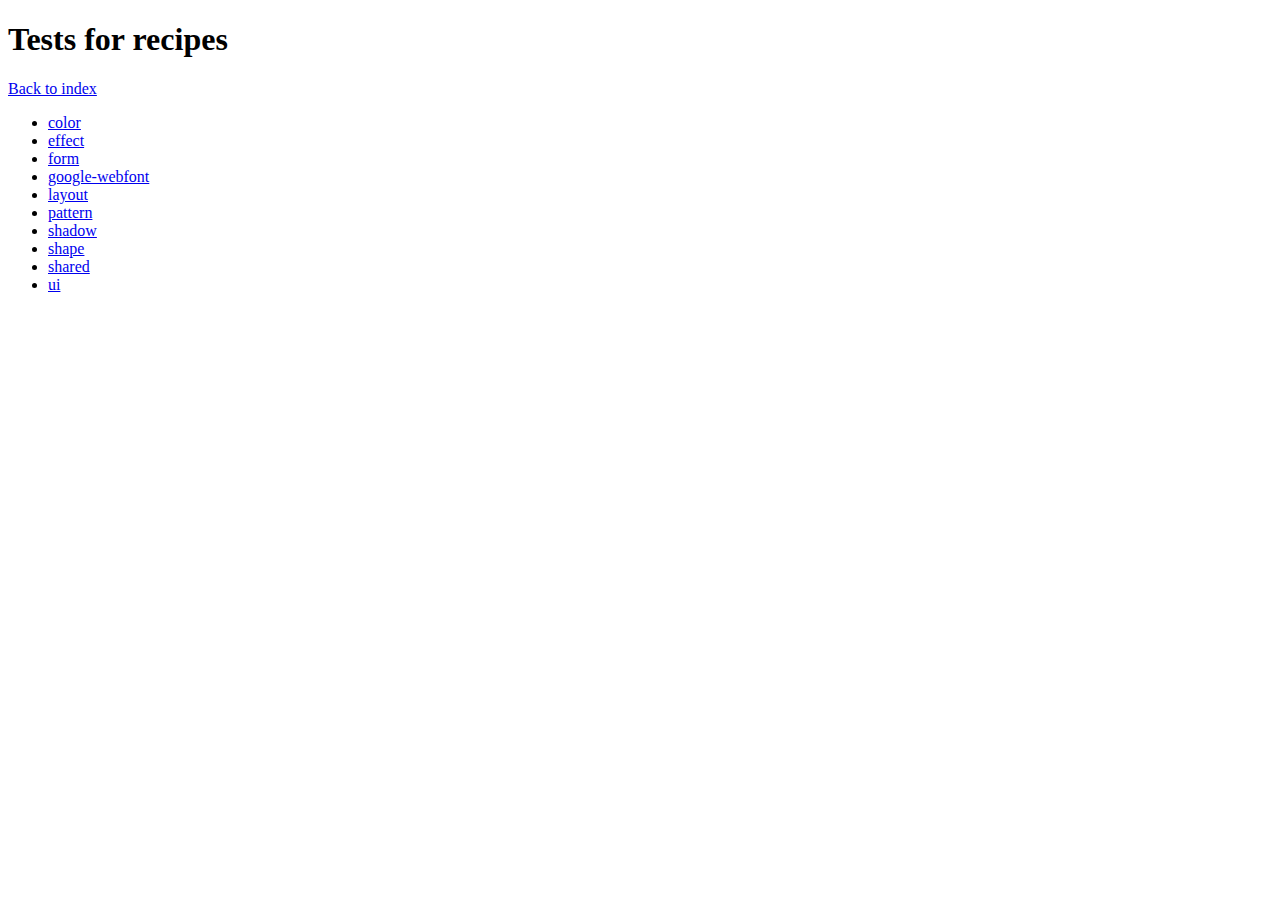
<file: touch/resources/themes/vendor/compass-recipes/tests/recipes/index.html>
<!doctype html>
<h1>Tests for recipes</h1>

<a href="../">Back to index</a>

<ul>
    <li><a href="color">color</a></li>
    <li><a href="effect">effect</a></li>
    <li><a href="form">form</a></li>
    <li><a href="google-webfont">google-webfont</a></li>
    <li><a href="layout">layout</a></li>
    <li><a href="pattern">pattern</a></li>
    <li><a href="shadow">shadow</a></li>
    <li><a href="shape">shape</a></li>
    <li><a href="shared">shared</a></li>
    <li><a href="ui">ui</a></li>
</ul>
</file>
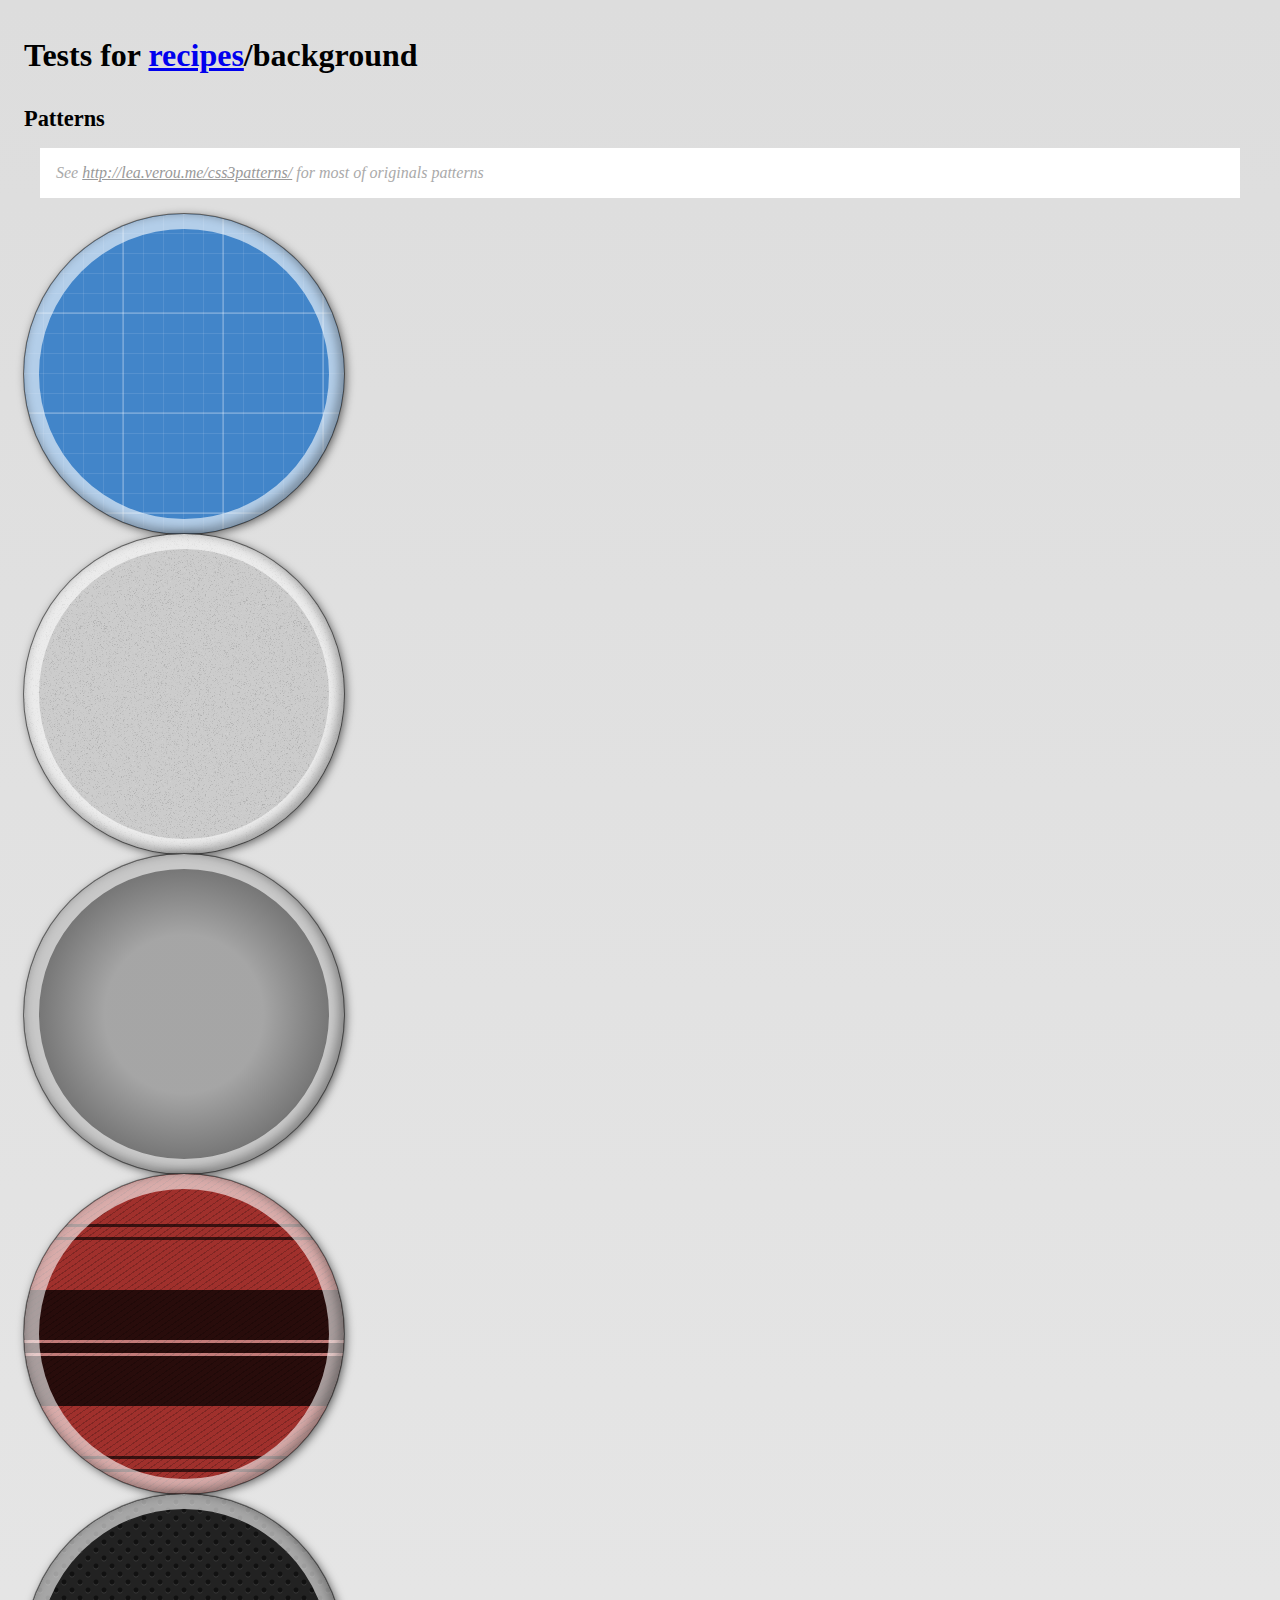
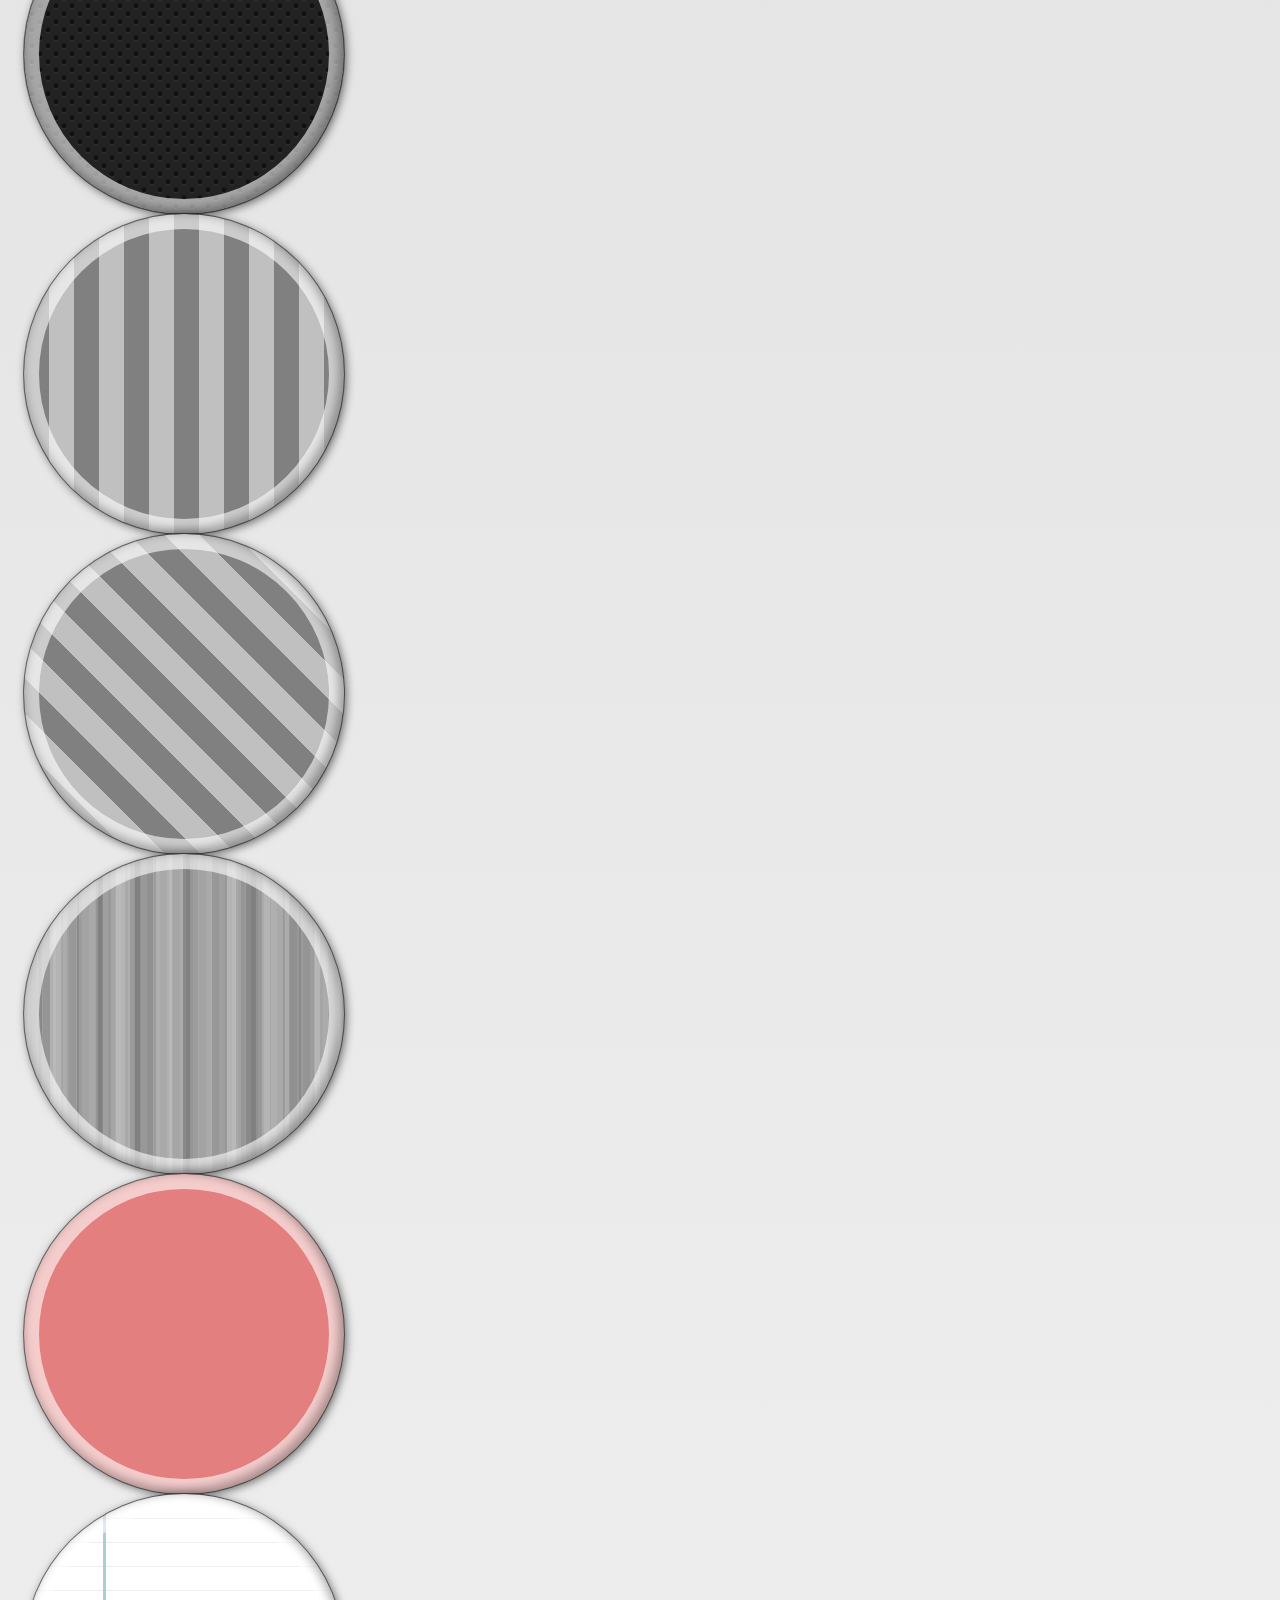
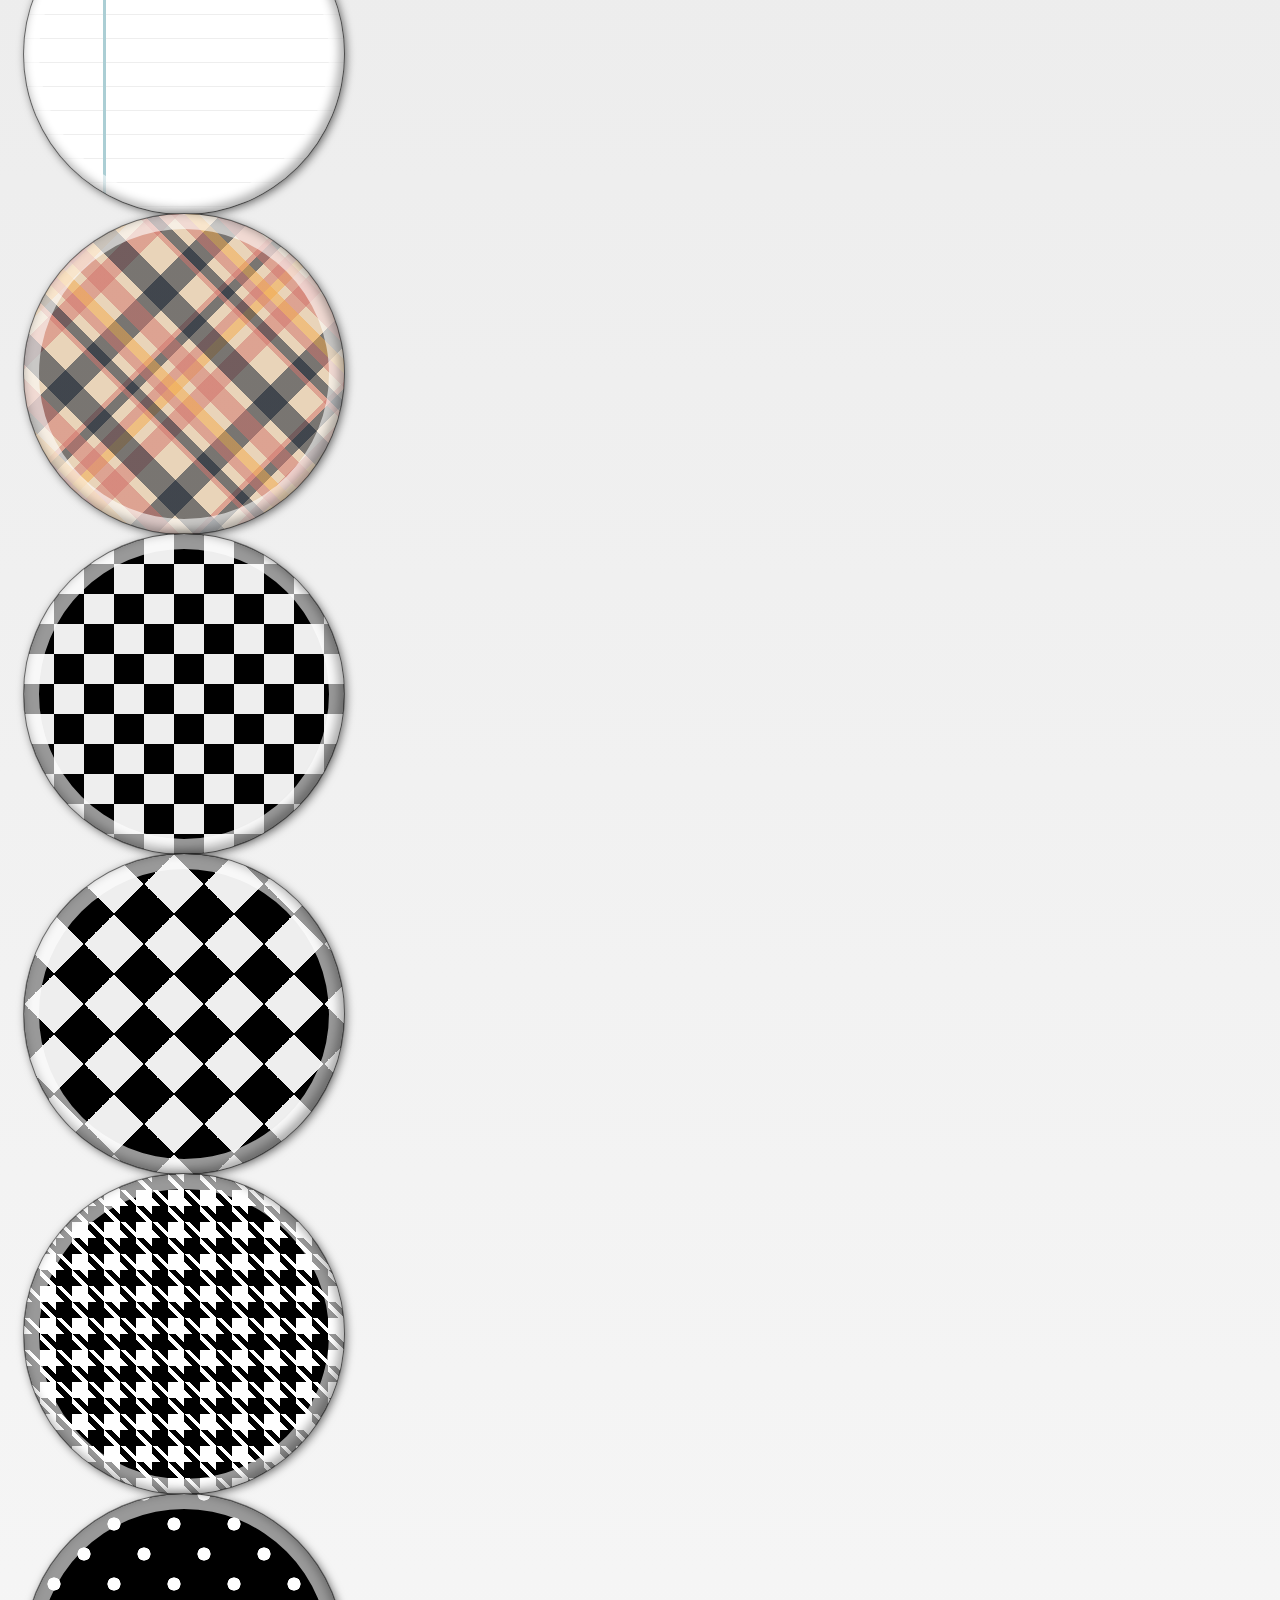
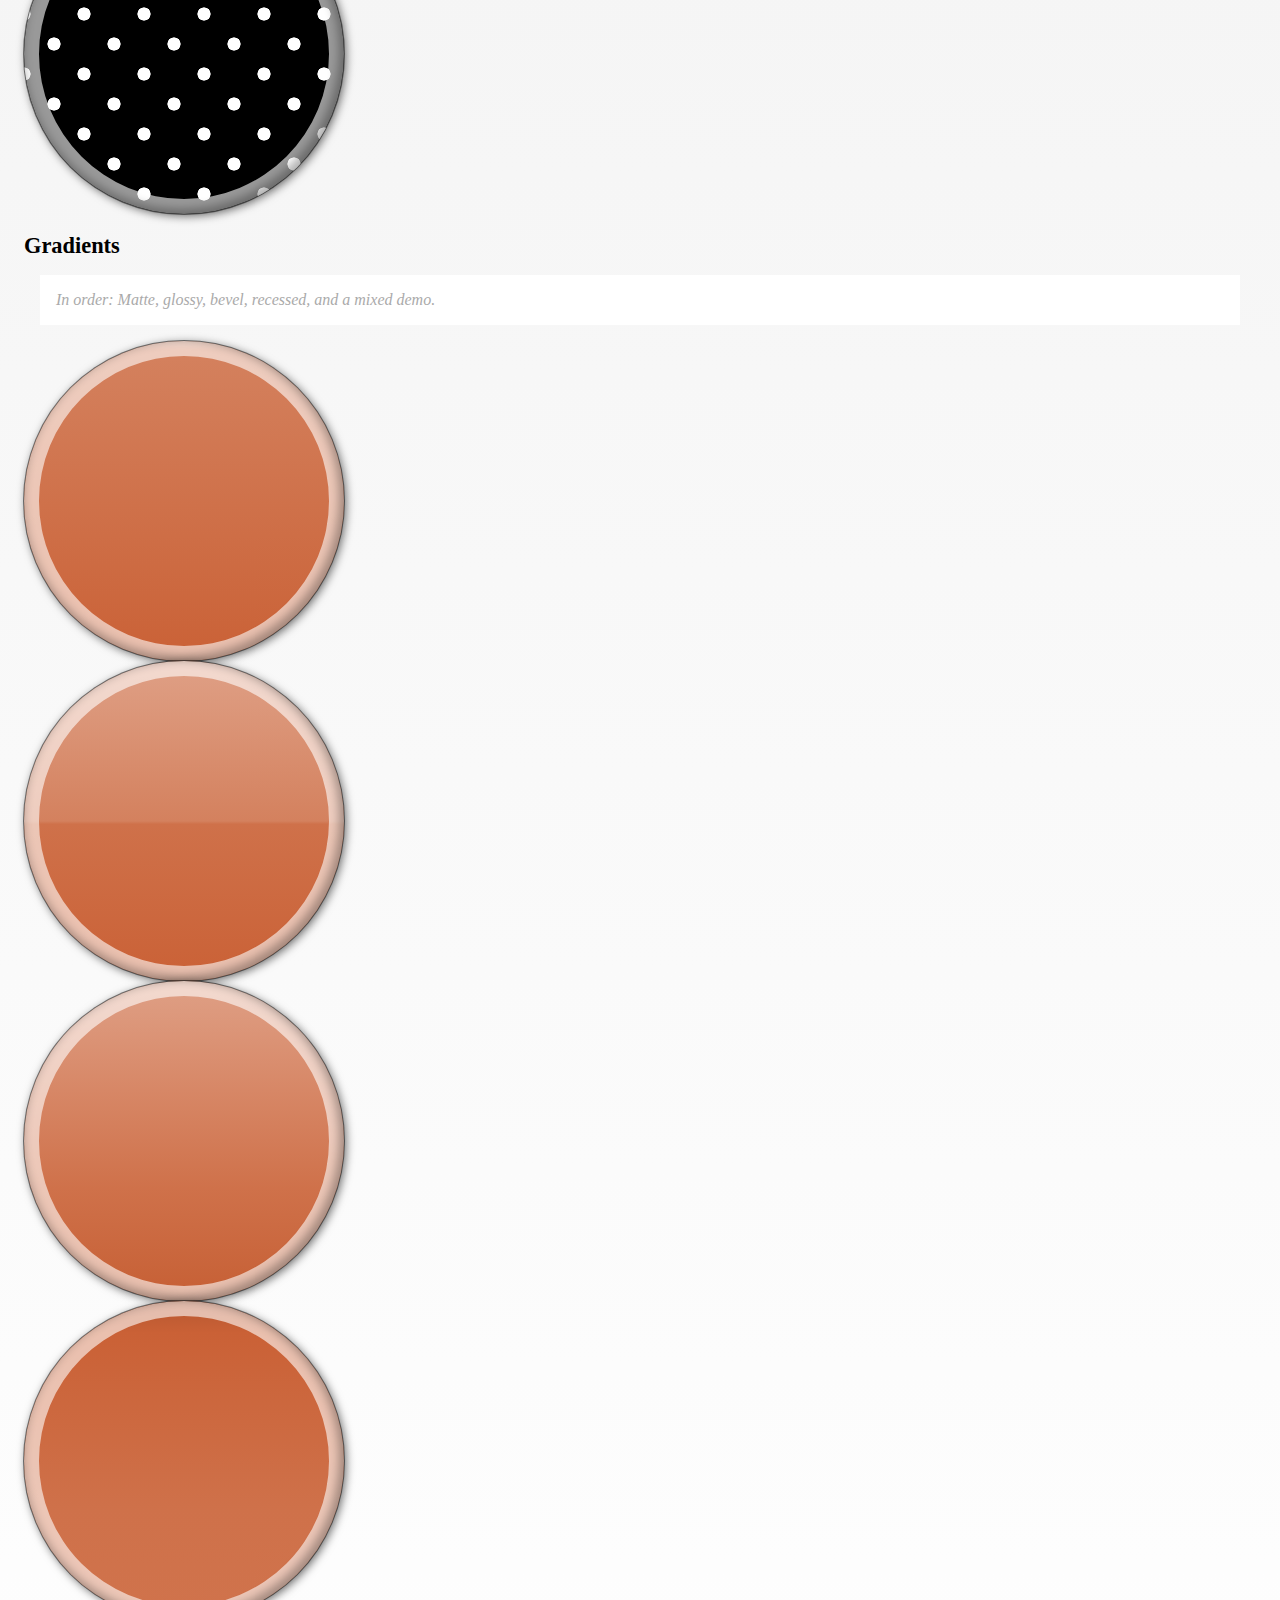
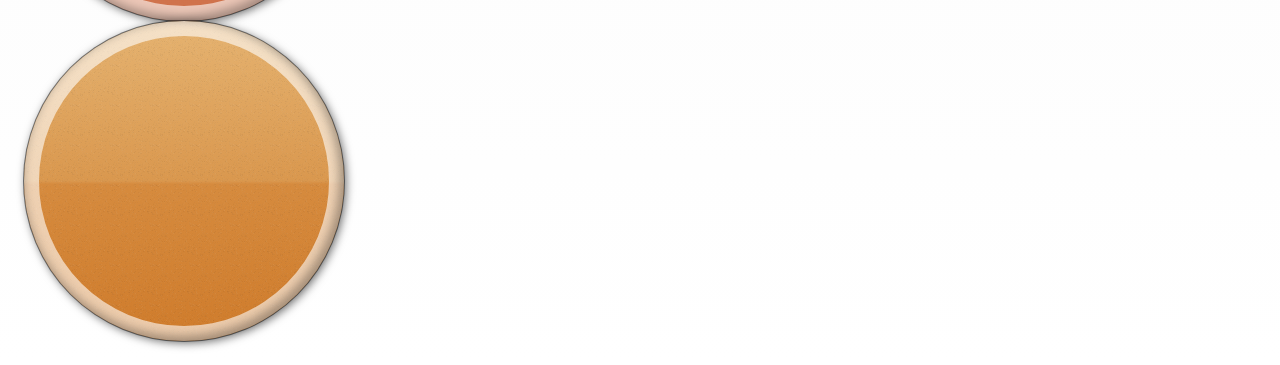
<file: touch/resources/themes/vendor/compass-recipes/tests/recipes/background/index.html>
<!doctype html>
<link rel="stylesheet" href="s.css" />
<h1>Tests for <a href="../">recipes</a>/background</h1>

<h2>Patterns</h2>

<p class="doc">
    See <a href="http://lea.verou.me/css3patterns/">http://lea.verou.me/css3patterns/</a> for most of originals patterns
</p>

<div class="background-blueprint-grid"></div>

<div class="background-noise"></div>

<div class="background-radial-overlay"></div>

<div class="background-tartan"></div>

<div class="background-carbon-fiber"></div>

<div class="background-horizontal-stripes"></div>

<div class="background-diagonal-stripes"></div>

<div class="background-stripes-cicada"></div>

<div class="background-tablecloth"></div>

<div class="background-lined-paper"></div>

<div class="background-madras"></div>

<div class="background-checkerboard"></div>

<div class="background-checkerboard-diagonal"></div>

<div class="background-houndstooth"></div>

<div class="background-polka-dot"></div>

<h2>Gradients</h2>

<p class="doc">
    In order: Matte, glossy, bevel, recessed, and a mixed demo.
</p>

<div class="background-matte"></div>

<div class="background-glossy"></div>

<div class="background-bevel"></div>

<div class="background-recessed"></div>

<div class="background-mixed"></div>
</file>
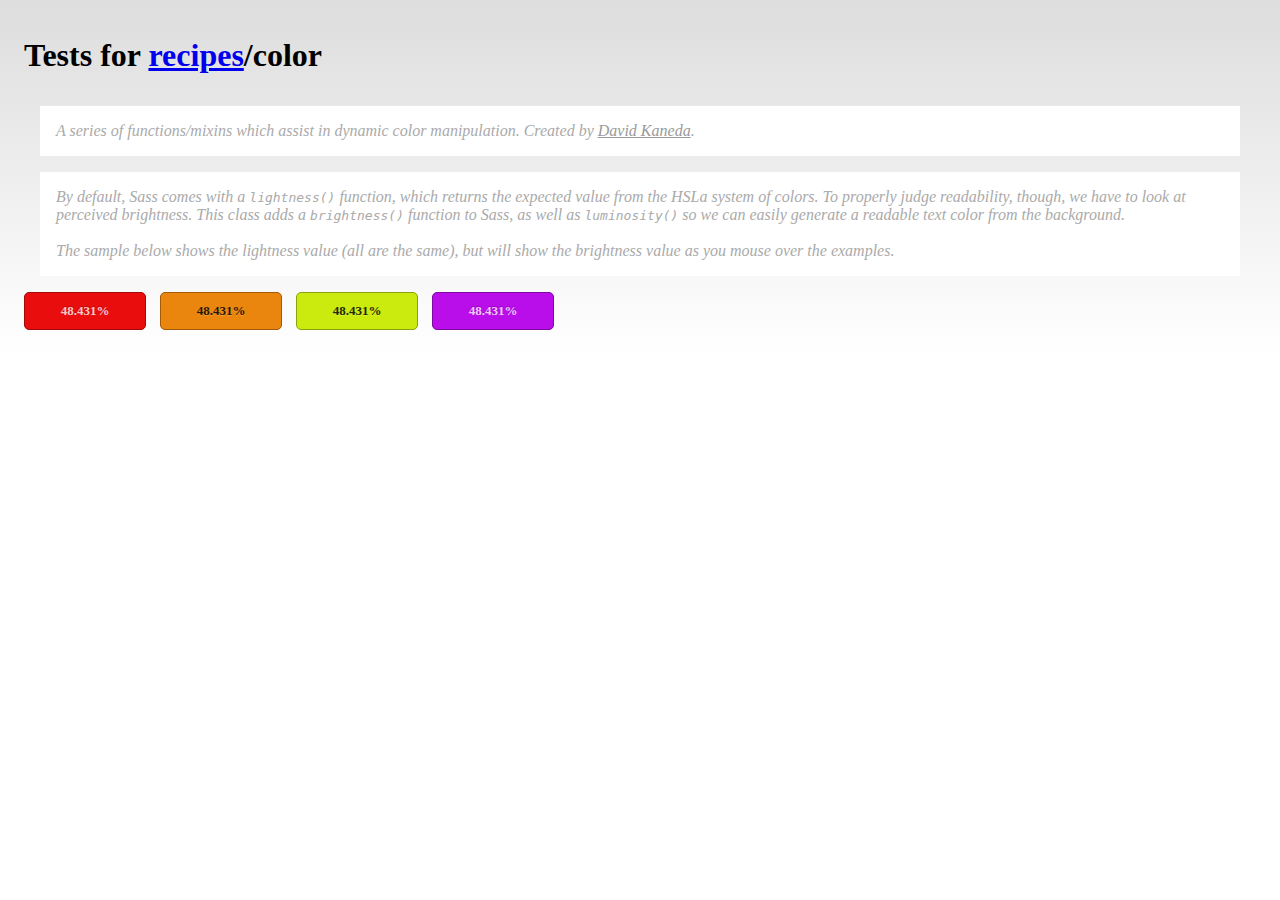
<file: touch/resources/themes/vendor/compass-recipes/tests/recipes/color/index.html>
<!doctype html>
<link rel="stylesheet" href="s.css" />
<h1>Tests for <a href="../">recipes</a>/color</h1>

<p class="doc">
    A series of functions/mixins which assist in dynamic color manipulation.
    Created by <a href="http://www.davidkaneda.com">David Kaneda</a>.
</p>

<p class="doc">
    By default, Sass comes with a <code>lightness()</code> function, which returns the expected value from the HSLa system of colors. To properly judge readability, though, we have to look at perceived brightness. This class adds a <code>brightness()</code> function to Sass, as well as <code>luminosity()</code> so we can easily generate a readable text color from the background.<br><br>

    The sample below shows the lightness value (all are the same), but will show the brightness value as you mouse over the examples.
</p>

<div class="swatch1"></div>

<div class="swatch2"></div>

<div class="swatch3"></div>

<div class="swatch4"></div>

<div class="swatch5"></div>
</file>
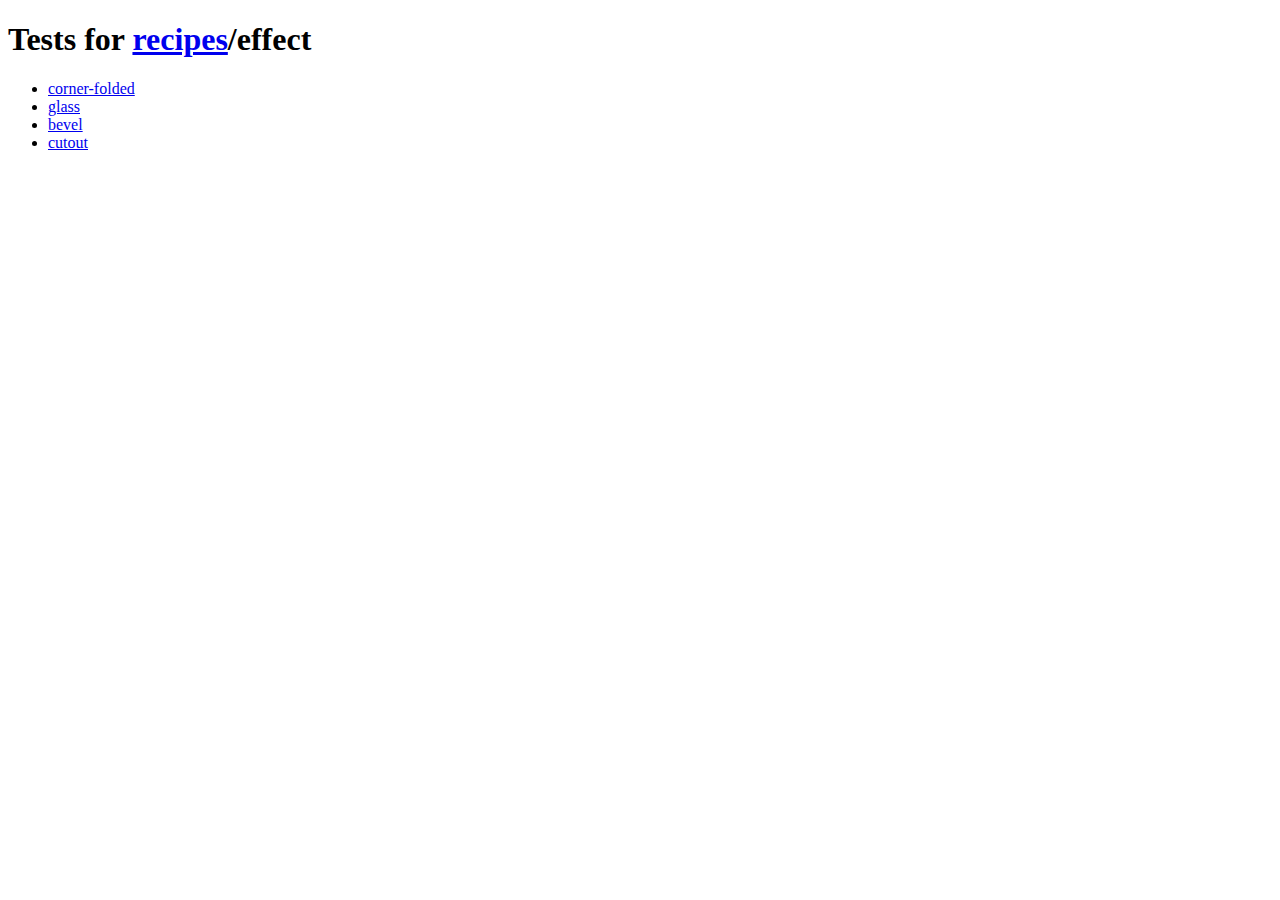
<file: touch/resources/themes/vendor/compass-recipes/tests/recipes/effect/index.html>
<!doctype html>
<h1>Tests for <a href="../">recipes</a>/effect</h1>

<ul>
    <li><a href="corner-folded">corner-folded</a></li>
    <li><a href="glass">glass</a></li>
    <li><a href="bevel">bevel</a></li>
    <li><a href="cutout">cutout</a></li>

</ul>
</file>
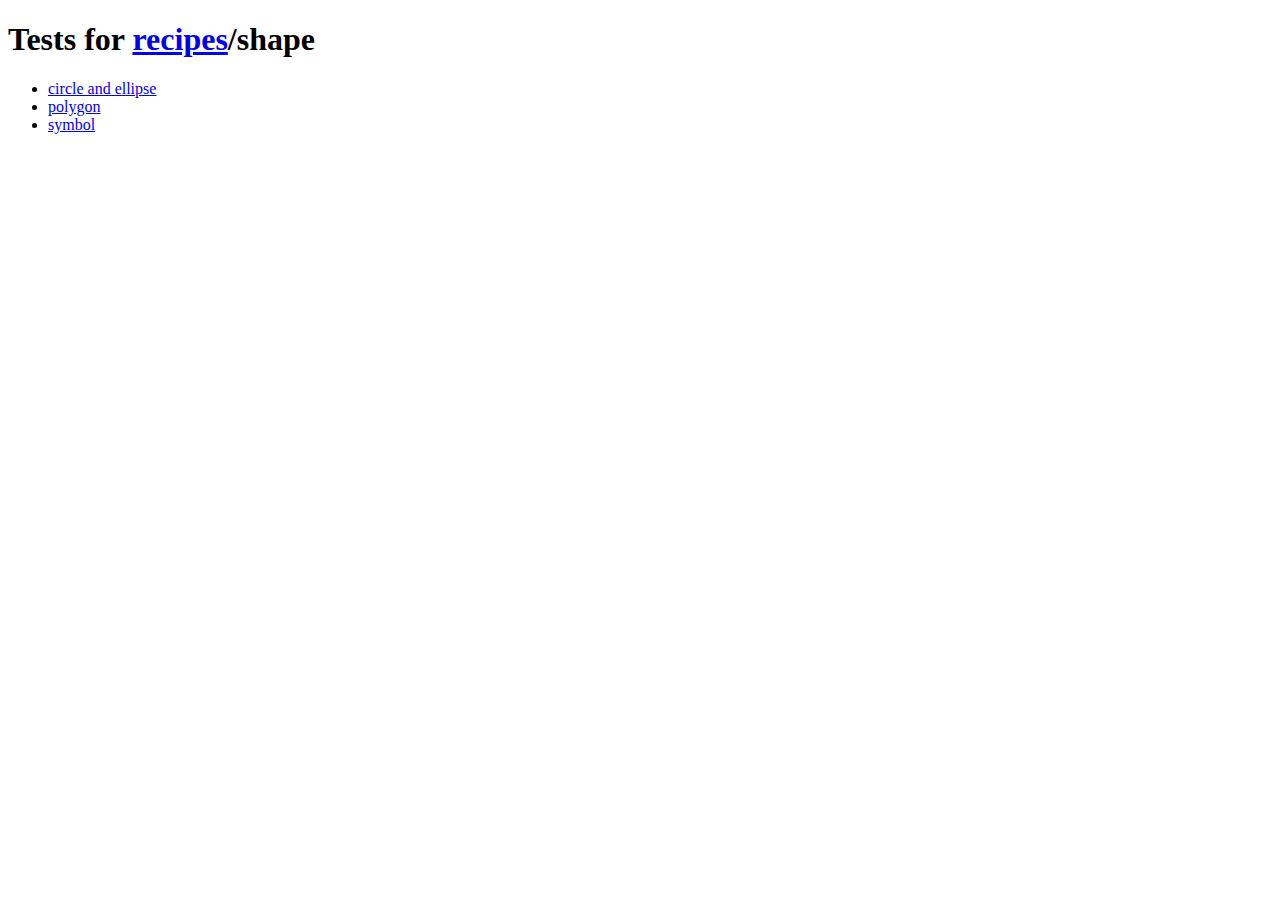
<file: touch/resources/themes/vendor/compass-recipes/tests/recipes/shape/index.html>
<!doctype html>
<h1>Tests for <a href="../">recipes</a>/shape</h1>

<ul>
    <li><a href="ellipse">circle and ellipse</a></li>
    <li><a href="polygon">polygon</a></li>
    <li><a href="symbol">symbol</a></li>
</ul>
</file>
<file: touch/resources/themes/vendor/compass-recipes/tests/recipes/background/s.css>
html {
  padding: 1em;
  background: -webkit-gradient(linear, 50% 0%, 50% 100%, color-stop(0%, #dddddd), color-stop(100%, #ffffff)) no-repeat;
  background: -webkit-linear-gradient(#dddddd, #ffffff) no-repeat;
  background: -moz-linear-gradient(#dddddd, #ffffff) no-repeat;
  background: -o-linear-gradient(#dddddd, #ffffff) no-repeat;
  background: -ms-linear-gradient(#dddddd, #ffffff) no-repeat;
  background: linear-gradient(#dddddd, #ffffff) no-repeat;
}

h1 {
  font-size: 2em;
  margin-bottom: 1em;
}

h2 {
  font-size: 1.4em;
  margin-bottom: .6em;
}

.doc {
  background: #fff;
  border: #ddd;
  padding: 1em;
  color: #aaa;
  margin: 1em;
  font-style: italic;
}
.doc a {
  color: #999;
}

/**
 * Background noise recipe
 * 
 * This recipe use a sass function to generate a .png file
 * 
 * Inspired by a jQuery plugin "Noisy" by Daniel Rapp @DanielRapp
 * @link https://github.com/DanielRapp/Noisy
 * 
 * Converted using Sass by Aaron Russell @aaronrussell & Philipp Bosch @philippbosch
 * @link https://gist.github.com/1021332
 * 
 * Ported to a sass gem by Antti Salonen @antsa
 * @link https://github.com/antsa/sassy_noise
 * 
 * Mixin:        background-noise
 * Function:     background_noise
 * 
 * @author Daniel Rapp @DanielRapp
 * @author Aaron Russell @aaronrussell
 * @author Philipp Bosch @philippbosch
 * @author Antti Salonen @antsa
 * @author Maxime Thirouin maxime.thirouin@gmail.com @MoOx
 */
/**
 *
 * @class Gradients
 * @author David Kaneda http://www.davidkaneda.com/
 *
 */
/**
 * Adds a background gradient into a specified selector.
 * 
 *     @include background-gradient(#444, 'glossy');
 * 
 * You can also use color-stops if you want full control of the gradient:
 * 
 *     @include background-gradient(#444, color-stops(#333, #222, #111));
 * 
 * @param {color} $bg-color
 * The base color of the gradient.
 * 
 * @param {string/list} $type
 * The style of the gradient, one of five pre-defined options: matte, bevel, glossy, recessed, or linear:
 *
 *     @include background-gradient(red, 'glossy');
 *
 * It can also accept a list of color-stop values:;
 * 
 *     @include background-gradient(black, color-stops(#333, #111, #000));
 * 
 * @param {string} $direction
 * The direction of the gradient.
 */
/**
 * Blueprint grid background pattern
 * 
 * @link http://lea.verou.me/css3patterns/#blueprint-grid
 *
 * @author Lea Verou http://lea.verou.me/ for the original pattern
 * @author Maxime Thirouin maxime.thirouin@gmail.com @MoOx for the sass mixin
 */
/**
 * Background overlay inspired by Google Chrome modal overlay
 * 
 * @author Maxime Thirouin @MoOx maxime.thirouin@gmail.com
 */
/**
 *
 * Before compass 0.11.5, you need to add
 * Compass::BrowserSupport.add_support("repeating-linear-gradient", "webkit", "moz", "o", "ms")
 * To your configuration (config.rb)
 * @see https://github.com/chriseppstein/compass/issues/401
 *
 * @link http://lea.verou.me/css3patterns/#tartan
 *
 * @author Marta Armada http://swwweet.com/ for the original pattern
 * @author Maxime Thirouin maxime.thirouin@gmail.com @MoOx for the sass mixin
 */
/**
 * Carbon Fiber background pattern
 *
 * @author Lea Verou http://lea.verou.me/ for the original pattern
 * @author David Kaneda http://www.davidkaneda.com/ for the Sass mixin
 *
 * @link http://lea.verou.me/css3patterns/
 *
 */
/**
 * Striped background patterns
 *
 * Before compass 0.11.5, you need to add
 * Compass::BrowserSupport.add_support("repeating-linear-gradient", "webkit", "moz", "o", "ms")
 * To your configuration (config.rb)
 * @see https://github.com/chriseppstein/compass/issues/401
 *
 * @link http://lea.verou.me/css3patterns/#horizontal-stripes
 * @link http://lea.verou.me/css3patterns/#vertical-stripes
 *
 * @author Lea Verou http://lea.verou.me/ for the original pattern
 * @author Mason Wendell mason@canarypromo.com @canarymason for the sass mixin
 */
/**
 * Cicada background pattern
 *
 * @link http://lea.verou.me/css3patterns/#cicada-stripes
 *
 * @author Randy Merril http://forthedeveloper.com/ for the original pattern
 * @author Mason Wendell mason@canarypromo.com @canarymason for the sass mixin
 */
/**
 *
 * Tablecloth background pattern
 *
 * @link http://lea.verou.me/css3patterns/#tablecloth
 *
 * @author Lea Verou http://lea.verou.me/ for the original pattern
 * @author Mason Wendell mason@canarypromo.com @canarymason for the sass mixin
 */
/**
 * Lined paper background pattern
 *
 * @link http://lea.verou.me/css3patterns/#lined-paper
 *
 * @author Sarah Backhouse http://www.jadu.net/ for the original pattern
 * @author Mason Wendell mason@canarypromo.com @canarymason for the sass mixin
 */
/**
 * Madras background pattern
 *
 * Before compass 0.11.5, you need to add
 * Compass::BrowserSupport.add_support("repeating-linear-gradient", "webkit", "moz", "o", "ms")
 * To your configuration (config.rb)
 * @see https://github.com/chriseppstein/compass/issues/401
 *
 * @link http://lea.verou.me/css3patterns/#madras
 *
 * @author Divya Manian http://nimbupani.com/ for the original pattern
 * @author Mason Wendell mason@canarypromo.com @canarymason for the sass mixin
 */
/**
 * Checkerboard background pattern
 *
 * @link http://lea.verou.me/css3patterns/#checkerboard
 * @link http://lea.verou.me/css3patterns/#diagonal-checkerboard
 *
 * @author Lea Verou http://lea.verou.me/ for the original pattern
 * @author Mason Wendell mason@canarypromo.com @canarymason for the sass mixin
 */
/**
 *
 * Houndstooth background pattern
 *
 * @link http://lea.verou.me/css3patterns/#houndstooth
 *
 * @author Antoine Bernier http://abernier.name for the original pattern
 * @author Mason Wendell mason@canarypromo.com @canarymason for the sass mixin
 */
/**
 *
 * Polkadot background pattern
 *
 * @link http://lea.verou.me/css3patterns/#polka-dot
 *
 * @author Lea Verou http://lea.verou.me/ for the original pattern
 * @author Mason Wendell mason@canarypromo.com @canarymason for the sass mixin
 */
div {
  width: 20em;
  height: 20em;
  cursor: pointer;
  background-color: #ccc;
  -moz-border-radius: 50%;
  -webkit-border-radius: 50%;
  -o-border-radius: 50%;
  -ms-border-radius: 50%;
  -khtml-border-radius: 50%;
  border-radius: 50%;
  -moz-box-shadow: -3px -3px 10px 2px rgba(0, 0, 0, 0.3) inset, 0 0 0 15px rgba(255, 255, 255, 0.6) inset, 0 0 0 1px rgba(0, 0, 0, 0.5), 2px 2px 10px rgba(0, 0, 0, 0.6);
  -webkit-box-shadow: -3px -3px 10px 2px rgba(0, 0, 0, 0.3) inset, 0 0 0 15px rgba(255, 255, 255, 0.6) inset, 0 0 0 1px rgba(0, 0, 0, 0.5), 2px 2px 10px rgba(0, 0, 0, 0.6);
  -o-box-shadow: -3px -3px 10px 2px rgba(0, 0, 0, 0.3) inset, 0 0 0 15px rgba(255, 255, 255, 0.6) inset, 0 0 0 1px rgba(0, 0, 0, 0.5), 2px 2px 10px rgba(0, 0, 0, 0.6);
  box-shadow: -3px -3px 10px 2px rgba(0, 0, 0, 0.3) inset, 0 0 0 15px rgba(255, 255, 255, 0.6) inset, 0 0 0 1px rgba(0, 0, 0, 0.5), 2px 2px 10px rgba(0, 0, 0, 0.6);
}

.background-blueprint-grid {
  background-color: #4285c9;
  background-image: -webkit-gradient(linear, 50% 0%, 50% 2, color-stop(100%, rgba(255, 255, 255, 0.2)), color-stop(100%, rgba(255, 255, 255, 0))), -webkit-gradient(linear, 0% 50%, 2 50%, color-stop(100%, rgba(255, 255, 255, 0.2)), color-stop(100%, rgba(255, 255, 255, 0))), -webkit-gradient(linear, 50% 0%, 50% 1, color-stop(100%, rgba(255, 255, 255, 0.1)), color-stop(100%, rgba(255, 255, 255, 0))), -webkit-gradient(linear, 0% 50%, 1 50%, color-stop(100%, rgba(255, 255, 255, 0.1)), color-stop(100%, rgba(255, 255, 255, 0)));
  background-image: -webkit-linear-gradient(rgba(255, 255, 255, 0.2) 2px, rgba(255, 255, 255, 0) 2px), -webkit-linear-gradient(left, rgba(255, 255, 255, 0.2) 2px, rgba(255, 255, 255, 0) 2px), -webkit-linear-gradient(rgba(255, 255, 255, 0.1) 1px, rgba(255, 255, 255, 0) 1px), -webkit-linear-gradient(left, rgba(255, 255, 255, 0.1) 1px, rgba(255, 255, 255, 0) 1px);
  background-image: -moz-linear-gradient(rgba(255, 255, 255, 0.2) 2px, rgba(255, 255, 255, 0) 2px), -moz-linear-gradient(left, rgba(255, 255, 255, 0.2) 2px, rgba(255, 255, 255, 0) 2px), -moz-linear-gradient(rgba(255, 255, 255, 0.1) 1px, rgba(255, 255, 255, 0) 1px), -moz-linear-gradient(left, rgba(255, 255, 255, 0.1) 1px, rgba(255, 255, 255, 0) 1px);
  background-image: -o-linear-gradient(rgba(255, 255, 255, 0.2) 2px, rgba(255, 255, 255, 0) 2px), -o-linear-gradient(left, rgba(255, 255, 255, 0.2) 2px, rgba(255, 255, 255, 0) 2px), -o-linear-gradient(rgba(255, 255, 255, 0.1) 1px, rgba(255, 255, 255, 0) 1px), -o-linear-gradient(left, rgba(255, 255, 255, 0.1) 1px, rgba(255, 255, 255, 0) 1px);
  background-image: -ms-linear-gradient(rgba(255, 255, 255, 0.2) 2px, rgba(255, 255, 255, 0) 2px), -ms-linear-gradient(left, rgba(255, 255, 255, 0.2) 2px, rgba(255, 255, 255, 0) 2px), -ms-linear-gradient(rgba(255, 255, 255, 0.1) 1px, rgba(255, 255, 255, 0) 1px), -ms-linear-gradient(left, rgba(255, 255, 255, 0.1) 1px, rgba(255, 255, 255, 0) 1px);
  background-image: linear-gradient(rgba(255, 255, 255, 0.2) 2px, rgba(255, 255, 255, 0) 2px), linear-gradient(left, rgba(255, 255, 255, 0.2) 2px, rgba(255, 255, 255, 0) 2px), linear-gradient(rgba(255, 255, 255, 0.1) 1px, rgba(255, 255, 255, 0) 1px), linear-gradient(left, rgba(255, 255, 255, 0.1) 1px, rgba(255, 255, 255, 0) 1px);
  background-size: 100px 100px, 100px 100px, 20px 20px, 20px 20px;
  background-position: -2px -2px, -2px -2px, -1px -1px, -1px -1px;
}

.background-noise {
  background-image: url('[data-uri]');
  background-repeat: repeat;
}

.background-radial-overlay {
  background-image: -webkit-gradient(radial, 50% 50%, 0, 50% 50%, 100, color-stop(0%, rgba(127, 127, 127, 0.5)), color-stop(35%, rgba(127, 127, 127, 0.5)), color-stop(100%, rgba(0, 0, 0, 0.7)));
  background-image: -webkit-radial-gradient(rgba(127, 127, 127, 0.5), rgba(127, 127, 127, 0.5) 35%, rgba(0, 0, 0, 0.7));
  background-image: -moz-radial-gradient(rgba(127, 127, 127, 0.5), rgba(127, 127, 127, 0.5) 35%, rgba(0, 0, 0, 0.7));
  background-image: -o-radial-gradient(rgba(127, 127, 127, 0.5), rgba(127, 127, 127, 0.5) 35%, rgba(0, 0, 0, 0.7));
  background-image: -ms-radial-gradient(rgba(127, 127, 127, 0.5), rgba(127, 127, 127, 0.5) 35%, rgba(0, 0, 0, 0.7));
  background-image: radial-gradient(rgba(127, 127, 127, 0.5), rgba(127, 127, 127, 0.5) 35%, rgba(0, 0, 0, 0.7));
}

.background-tartan {
  background-color: #a0302c;
  background-image: -webkit-repeating-linear-gradient(rgba(255, 255, 255, 0), rgba(255, 255, 255, 0) 50px, rgba(0, 0, 0, 0.4) 50px, rgba(0, 0, 0, 0.4) 53px, rgba(255, 255, 255, 0) 53px, rgba(255, 255, 255, 0) 63px, rgba(0, 0, 0, 0.4) 63px, rgba(0, 0, 0, 0.4) 66px, rgba(255, 255, 255, 0) 66px, rgba(255, 255, 255, 0) 116px, rgba(0, 0, 0, 0.5) 116px, rgba(0, 0, 0, 0.5) 166px, rgba(255, 255, 255, 0.2) 166px, rgba(255, 255, 255, 0.2) 169px, rgba(0, 0, 0, 0.5) 169px, rgba(0, 0, 0, 0.5) 179px, rgba(255, 255, 255, 0.2) 179px, rgba(255, 255, 255, 0.2) 182px, rgba(0, 0, 0, 0.5) 182px, rgba(0, 0, 0, 0.5) 232px, rgba(255, 255, 255, 0) 232px), -webkit-repeating-linear-gradient(180deg, rgba(255, 255, 255, 0), rgba(255, 255, 255, 0) 50px, rgba(0, 0, 0, 0.4) 50px, rgba(0, 0, 0, 0.4) 53px, rgba(255, 255, 255, 0) 53px, rgba(255, 255, 255, 0) 63px, rgba(0, 0, 0, 0.4) 63px, rgba(0, 0, 0, 0.4) 66px, rgba(255, 255, 255, 0) 66px, rgba(255, 255, 255, 0) 116px, rgba(0, 0, 0, 0.5) 116px, rgba(0, 0, 0, 0.5) 166px, rgba(255, 255, 255, 0.2) 166px, rgba(255, 255, 255, 0.2) 169px, rgba(0, 0, 0, 0.5) 169px, rgba(0, 0, 0, 0.5) 179px, rgba(255, 255, 255, 0.2) 179px, rgba(255, 255, 255, 0.2) 182px, rgba(0, 0, 0, 0.5) 182px, rgba(0, 0, 0, 0.5) 232px, rgba(255, 255, 255, 0) 232px), -webkit-repeating-linear-gradient(-35deg, rgba(255, 255, 255, 0), rgba(255, 255, 255, 0) 2px, rgba(0, 0, 0, 0.2) 2px, rgba(0, 0, 0, 0.2) 3px, rgba(255, 255, 255, 0) 3px, rgba(255, 255, 255, 0) 5px, rgba(0, 0, 0, 0.2) 5px);
  background-image: -moz-repeating-linear-gradient(rgba(255, 255, 255, 0), rgba(255, 255, 255, 0) 50px, rgba(0, 0, 0, 0.4) 50px, rgba(0, 0, 0, 0.4) 53px, rgba(255, 255, 255, 0) 53px, rgba(255, 255, 255, 0) 63px, rgba(0, 0, 0, 0.4) 63px, rgba(0, 0, 0, 0.4) 66px, rgba(255, 255, 255, 0) 66px, rgba(255, 255, 255, 0) 116px, rgba(0, 0, 0, 0.5) 116px, rgba(0, 0, 0, 0.5) 166px, rgba(255, 255, 255, 0.2) 166px, rgba(255, 255, 255, 0.2) 169px, rgba(0, 0, 0, 0.5) 169px, rgba(0, 0, 0, 0.5) 179px, rgba(255, 255, 255, 0.2) 179px, rgba(255, 255, 255, 0.2) 182px, rgba(0, 0, 0, 0.5) 182px, rgba(0, 0, 0, 0.5) 232px, rgba(255, 255, 255, 0) 232px), -moz-repeating-linear-gradient(180deg, rgba(255, 255, 255, 0), rgba(255, 255, 255, 0) 50px, rgba(0, 0, 0, 0.4) 50px, rgba(0, 0, 0, 0.4) 53px, rgba(255, 255, 255, 0) 53px, rgba(255, 255, 255, 0) 63px, rgba(0, 0, 0, 0.4) 63px, rgba(0, 0, 0, 0.4) 66px, rgba(255, 255, 255, 0) 66px, rgba(255, 255, 255, 0) 116px, rgba(0, 0, 0, 0.5) 116px, rgba(0, 0, 0, 0.5) 166px, rgba(255, 255, 255, 0.2) 166px, rgba(255, 255, 255, 0.2) 169px, rgba(0, 0, 0, 0.5) 169px, rgba(0, 0, 0, 0.5) 179px, rgba(255, 255, 255, 0.2) 179px, rgba(255, 255, 255, 0.2) 182px, rgba(0, 0, 0, 0.5) 182px, rgba(0, 0, 0, 0.5) 232px, rgba(255, 255, 255, 0) 232px), -moz-repeating-linear-gradient(-35deg, rgba(255, 255, 255, 0), rgba(255, 255, 255, 0) 2px, rgba(0, 0, 0, 0.2) 2px, rgba(0, 0, 0, 0.2) 3px, rgba(255, 255, 255, 0) 3px, rgba(255, 255, 255, 0) 5px, rgba(0, 0, 0, 0.2) 5px);
  background-image: -o-repeating-linear-gradient(rgba(255, 255, 255, 0), rgba(255, 255, 255, 0) 50px, rgba(0, 0, 0, 0.4) 50px, rgba(0, 0, 0, 0.4) 53px, rgba(255, 255, 255, 0) 53px, rgba(255, 255, 255, 0) 63px, rgba(0, 0, 0, 0.4) 63px, rgba(0, 0, 0, 0.4) 66px, rgba(255, 255, 255, 0) 66px, rgba(255, 255, 255, 0) 116px, rgba(0, 0, 0, 0.5) 116px, rgba(0, 0, 0, 0.5) 166px, rgba(255, 255, 255, 0.2) 166px, rgba(255, 255, 255, 0.2) 169px, rgba(0, 0, 0, 0.5) 169px, rgba(0, 0, 0, 0.5) 179px, rgba(255, 255, 255, 0.2) 179px, rgba(255, 255, 255, 0.2) 182px, rgba(0, 0, 0, 0.5) 182px, rgba(0, 0, 0, 0.5) 232px, rgba(255, 255, 255, 0) 232px), -o-repeating-linear-gradient(180deg, rgba(255, 255, 255, 0), rgba(255, 255, 255, 0) 50px, rgba(0, 0, 0, 0.4) 50px, rgba(0, 0, 0, 0.4) 53px, rgba(255, 255, 255, 0) 53px, rgba(255, 255, 255, 0) 63px, rgba(0, 0, 0, 0.4) 63px, rgba(0, 0, 0, 0.4) 66px, rgba(255, 255, 255, 0) 66px, rgba(255, 255, 255, 0) 116px, rgba(0, 0, 0, 0.5) 116px, rgba(0, 0, 0, 0.5) 166px, rgba(255, 255, 255, 0.2) 166px, rgba(255, 255, 255, 0.2) 169px, rgba(0, 0, 0, 0.5) 169px, rgba(0, 0, 0, 0.5) 179px, rgba(255, 255, 255, 0.2) 179px, rgba(255, 255, 255, 0.2) 182px, rgba(0, 0, 0, 0.5) 182px, rgba(0, 0, 0, 0.5) 232px, rgba(255, 255, 255, 0) 232px), -o-repeating-linear-gradient(-35deg, rgba(255, 255, 255, 0), rgba(255, 255, 255, 0) 2px, rgba(0, 0, 0, 0.2) 2px, rgba(0, 0, 0, 0.2) 3px, rgba(255, 255, 255, 0) 3px, rgba(255, 255, 255, 0) 5px, rgba(0, 0, 0, 0.2) 5px);
  background-image: -ms-repeating-linear-gradient(rgba(255, 255, 255, 0), rgba(255, 255, 255, 0) 50px, rgba(0, 0, 0, 0.4) 50px, rgba(0, 0, 0, 0.4) 53px, rgba(255, 255, 255, 0) 53px, rgba(255, 255, 255, 0) 63px, rgba(0, 0, 0, 0.4) 63px, rgba(0, 0, 0, 0.4) 66px, rgba(255, 255, 255, 0) 66px, rgba(255, 255, 255, 0) 116px, rgba(0, 0, 0, 0.5) 116px, rgba(0, 0, 0, 0.5) 166px, rgba(255, 255, 255, 0.2) 166px, rgba(255, 255, 255, 0.2) 169px, rgba(0, 0, 0, 0.5) 169px, rgba(0, 0, 0, 0.5) 179px, rgba(255, 255, 255, 0.2) 179px, rgba(255, 255, 255, 0.2) 182px, rgba(0, 0, 0, 0.5) 182px, rgba(0, 0, 0, 0.5) 232px, rgba(255, 255, 255, 0) 232px), -ms-repeating-linear-gradient(180deg, rgba(255, 255, 255, 0), rgba(255, 255, 255, 0) 50px, rgba(0, 0, 0, 0.4) 50px, rgba(0, 0, 0, 0.4) 53px, rgba(255, 255, 255, 0) 53px, rgba(255, 255, 255, 0) 63px, rgba(0, 0, 0, 0.4) 63px, rgba(0, 0, 0, 0.4) 66px, rgba(255, 255, 255, 0) 66px, rgba(255, 255, 255, 0) 116px, rgba(0, 0, 0, 0.5) 116px, rgba(0, 0, 0, 0.5) 166px, rgba(255, 255, 255, 0.2) 166px, rgba(255, 255, 255, 0.2) 169px, rgba(0, 0, 0, 0.5) 169px, rgba(0, 0, 0, 0.5) 179px, rgba(255, 255, 255, 0.2) 179px, rgba(255, 255, 255, 0.2) 182px, rgba(0, 0, 0, 0.5) 182px, rgba(0, 0, 0, 0.5) 232px, rgba(255, 255, 255, 0) 232px), -ms-repeating-linear-gradient(-35deg, rgba(255, 255, 255, 0), rgba(255, 255, 255, 0) 2px, rgba(0, 0, 0, 0.2) 2px, rgba(0, 0, 0, 0.2) 3px, rgba(255, 255, 255, 0) 3px, rgba(255, 255, 255, 0) 5px, rgba(0, 0, 0, 0.2) 5px);
  background-image: repeating-linear-gradient(rgba(255, 255, 255, 0), rgba(255, 255, 255, 0) 50px, rgba(0, 0, 0, 0.4) 50px, rgba(0, 0, 0, 0.4) 53px, rgba(255, 255, 255, 0) 53px, rgba(255, 255, 255, 0) 63px, rgba(0, 0, 0, 0.4) 63px, rgba(0, 0, 0, 0.4) 66px, rgba(255, 255, 255, 0) 66px, rgba(255, 255, 255, 0) 116px, rgba(0, 0, 0, 0.5) 116px, rgba(0, 0, 0, 0.5) 166px, rgba(255, 255, 255, 0.2) 166px, rgba(255, 255, 255, 0.2) 169px, rgba(0, 0, 0, 0.5) 169px, rgba(0, 0, 0, 0.5) 179px, rgba(255, 255, 255, 0.2) 179px, rgba(255, 255, 255, 0.2) 182px, rgba(0, 0, 0, 0.5) 182px, rgba(0, 0, 0, 0.5) 232px, rgba(255, 255, 255, 0) 232px), repeating-linear-gradient(180deg, rgba(255, 255, 255, 0), rgba(255, 255, 255, 0) 50px, rgba(0, 0, 0, 0.4) 50px, rgba(0, 0, 0, 0.4) 53px, rgba(255, 255, 255, 0) 53px, rgba(255, 255, 255, 0) 63px, rgba(0, 0, 0, 0.4) 63px, rgba(0, 0, 0, 0.4) 66px, rgba(255, 255, 255, 0) 66px, rgba(255, 255, 255, 0) 116px, rgba(0, 0, 0, 0.5) 116px, rgba(0, 0, 0, 0.5) 166px, rgba(255, 255, 255, 0.2) 166px, rgba(255, 255, 255, 0.2) 169px, rgba(0, 0, 0, 0.5) 169px, rgba(0, 0, 0, 0.5) 179px, rgba(255, 255, 255, 0.2) 179px, rgba(255, 255, 255, 0.2) 182px, rgba(0, 0, 0, 0.5) 182px, rgba(0, 0, 0, 0.5) 232px, rgba(255, 255, 255, 0) 232px), repeating-linear-gradient(-35deg, rgba(255, 255, 255, 0), rgba(255, 255, 255, 0) 2px, rgba(0, 0, 0, 0.2) 2px, rgba(0, 0, 0, 0.2) 3px, rgba(255, 255, 255, 0) 3px, rgba(255, 255, 255, 0) 5px, rgba(0, 0, 0, 0.2) 5px);
}

.background-carbon-fiber {
  background-image: -webkit-gradient(radial, 50% 50%, 0, 50% 50%, 3, color-stop(66.667%, #111111), color-stop(100%, rgba(4, 4, 4, 0))), -webkit-gradient(radial, 50% 50%, 0, 50% 50%, 3, color-stop(66.667%, #111111), color-stop(100%, rgba(4, 4, 4, 0))), -webkit-gradient(radial, 50% 50%, 0, 50% 50%, 3, color-stop(66.667%, rgba(255, 255, 255, 0.1)), color-stop(100%, rgba(255, 255, 255, 0))), -webkit-gradient(radial, 50% 50%, 0, 50% 50%, 3, color-stop(66.667%, rgba(255, 255, 255, 0.1)), color-stop(100%, rgba(255, 255, 255, 0)));
  background-image: -webkit-radial-gradient(#111111 2px, rgba(4, 4, 4, 0) 3px), -webkit-radial-gradient(#111111 2px, rgba(4, 4, 4, 0) 3px), -webkit-radial-gradient(rgba(255, 255, 255, 0.1) 2px, rgba(255, 255, 255, 0) 3px), -webkit-radial-gradient(rgba(255, 255, 255, 0.1) 2px, rgba(255, 255, 255, 0) 3px);
  background-image: -moz-radial-gradient(#111111 2px, rgba(4, 4, 4, 0) 3px), -moz-radial-gradient(#111111 2px, rgba(4, 4, 4, 0) 3px), -moz-radial-gradient(rgba(255, 255, 255, 0.1) 2px, rgba(255, 255, 255, 0) 3px), -moz-radial-gradient(rgba(255, 255, 255, 0.1) 2px, rgba(255, 255, 255, 0) 3px);
  background-image: -o-radial-gradient(#111111 2px, rgba(4, 4, 4, 0) 3px), -o-radial-gradient(#111111 2px, rgba(4, 4, 4, 0) 3px), -o-radial-gradient(rgba(255, 255, 255, 0.1) 2px, rgba(255, 255, 255, 0) 3px), -o-radial-gradient(rgba(255, 255, 255, 0.1) 2px, rgba(255, 255, 255, 0) 3px);
  background-image: -ms-radial-gradient(#111111 2px, rgba(4, 4, 4, 0) 3px), -ms-radial-gradient(#111111 2px, rgba(4, 4, 4, 0) 3px), -ms-radial-gradient(rgba(255, 255, 255, 0.1) 2px, rgba(255, 255, 255, 0) 3px), -ms-radial-gradient(rgba(255, 255, 255, 0.1) 2px, rgba(255, 255, 255, 0) 3px);
  background-image: radial-gradient(#111111 2px, rgba(4, 4, 4, 0) 3px), radial-gradient(#111111 2px, rgba(4, 4, 4, 0) 3px), radial-gradient(rgba(255, 255, 255, 0.1) 2px, rgba(255, 255, 255, 0) 3px), radial-gradient(rgba(255, 255, 255, 0.1) 2px, rgba(255, 255, 255, 0) 3px);
  background-repeat: repeat;
  background-position: 0 0, 8px 8px, 0 1px, 8px 9px;
  background-color: #222222;
  background-size: 16px 16px;
}

.background-horizontal-stripes {
  background-color: gray;
  background-image: -webkit-gradient(linear, 0% 50%, 100% 50%, color-stop(50%, rgba(0, 0, 0, 0)), color-stop(50%, rgba(255, 255, 255, 0.5)));
  background-image: -webkit-linear-gradient(left, rgba(0, 0, 0, 0) 50%, rgba(255, 255, 255, 0.5) 50%);
  background-image: -moz-linear-gradient(left, rgba(0, 0, 0, 0) 50%, rgba(255, 255, 255, 0.5) 50%);
  background-image: -o-linear-gradient(left, rgba(0, 0, 0, 0) 50%, rgba(255, 255, 255, 0.5) 50%);
  background-image: -ms-linear-gradient(left, rgba(0, 0, 0, 0) 50%, rgba(255, 255, 255, 0.5) 50%);
  background-image: linear-gradient(left, rgba(0, 0, 0, 0) 50%, rgba(255, 255, 255, 0.5) 50%);
  background-size: 50px 50px;
}

.background-diagonal-stripes {
  background-color: gray;
  background-image: -webkit-repeating-linear-gradient(45deg, rgba(0, 0, 0, 0), rgba(0, 0, 0, 0) 25px, rgba(255, 255, 255, 0.5) 25px, rgba(255, 255, 255, 0.5) 50px);
  background-image: -moz-repeating-linear-gradient(45deg, rgba(0, 0, 0, 0), rgba(0, 0, 0, 0) 25px, rgba(255, 255, 255, 0.5) 25px, rgba(255, 255, 255, 0.5) 50px);
  background-image: -o-repeating-linear-gradient(45deg, rgba(0, 0, 0, 0), rgba(0, 0, 0, 0) 25px, rgba(255, 255, 255, 0.5) 25px, rgba(255, 255, 255, 0.5) 50px);
  background-image: -ms-repeating-linear-gradient(45deg, rgba(0, 0, 0, 0), rgba(0, 0, 0, 0) 25px, rgba(255, 255, 255, 0.5) 25px, rgba(255, 255, 255, 0.5) 50px);
  background-image: repeating-linear-gradient(45deg, rgba(0, 0, 0, 0), rgba(0, 0, 0, 0) 25px, rgba(255, 255, 255, 0.5) 25px, rgba(255, 255, 255, 0.5) 50px);
}

.background-stripes-cicada {
  background-color: gray;
  background-image: -webkit-gradient(linear, 0% 50%, 100% 50%, color-stop(50%, rgba(255, 255, 255, 0.07)), color-stop(50%, rgba(0, 0, 0, 0))), -webkit-gradient(linear, 0% 50%, 100% 50%, color-stop(50%, rgba(255, 255, 255, 0.13)), color-stop(50%, rgba(0, 0, 0, 0))), -webkit-gradient(linear, 0% 50%, 100% 50%, color-stop(50%, rgba(0, 0, 0, 0)), color-stop(50%, rgba(255, 255, 255, 0.17))), -webkit-gradient(linear, 0% 50%, 100% 50%, color-stop(50%, rgba(0, 0, 0, 0)), color-stop(50%, rgba(255, 255, 255, 0.19)));
  background-image: -webkit-linear-gradient(left, rgba(255, 255, 255, 0.07) 50%, rgba(0, 0, 0, 0) 50%), -webkit-linear-gradient(left, rgba(255, 255, 255, 0.13) 50%, rgba(0, 0, 0, 0) 50%), -webkit-linear-gradient(left, rgba(0, 0, 0, 0) 50%, rgba(255, 255, 255, 0.17) 50%), -webkit-linear-gradient(left, rgba(0, 0, 0, 0) 50%, rgba(255, 255, 255, 0.19) 50%);
  background-image: -moz-linear-gradient(left, rgba(255, 255, 255, 0.07) 50%, rgba(0, 0, 0, 0) 50%), -moz-linear-gradient(left, rgba(255, 255, 255, 0.13) 50%, rgba(0, 0, 0, 0) 50%), -moz-linear-gradient(left, rgba(0, 0, 0, 0) 50%, rgba(255, 255, 255, 0.17) 50%), -moz-linear-gradient(left, rgba(0, 0, 0, 0) 50%, rgba(255, 255, 255, 0.19) 50%);
  background-image: -o-linear-gradient(left, rgba(255, 255, 255, 0.07) 50%, rgba(0, 0, 0, 0) 50%), -o-linear-gradient(left, rgba(255, 255, 255, 0.13) 50%, rgba(0, 0, 0, 0) 50%), -o-linear-gradient(left, rgba(0, 0, 0, 0) 50%, rgba(255, 255, 255, 0.17) 50%), -o-linear-gradient(left, rgba(0, 0, 0, 0) 50%, rgba(255, 255, 255, 0.19) 50%);
  background-image: -ms-linear-gradient(left, rgba(255, 255, 255, 0.07) 50%, rgba(0, 0, 0, 0) 50%), -ms-linear-gradient(left, rgba(255, 255, 255, 0.13) 50%, rgba(0, 0, 0, 0) 50%), -ms-linear-gradient(left, rgba(0, 0, 0, 0) 50%, rgba(255, 255, 255, 0.17) 50%), -ms-linear-gradient(left, rgba(0, 0, 0, 0) 50%, rgba(255, 255, 255, 0.19) 50%);
  background-image: linear-gradient(left, rgba(255, 255, 255, 0.07) 50%, rgba(0, 0, 0, 0) 50%), linear-gradient(left, rgba(255, 255, 255, 0.13) 50%, rgba(0, 0, 0, 0) 50%), linear-gradient(left, rgba(0, 0, 0, 0) 50%, rgba(255, 255, 255, 0.17) 50%), linear-gradient(left, rgba(0, 0, 0, 0) 50%, rgba(255, 255, 255, 0.19) 50%);
  background-size: 13px, 29px, 37px, 53px;
}

.background-tablecloth {
  background-color: white;
  background-image: -webkit-gradient(linear, 0, 0, color-stop(50%, rgba(200, 0, 0, 0.5)), color-stop(50%, rgba(0, 0, 0, 0))), -webkit-gradient(linear, 50% 0%, 50% 100%, color-stop(50%, rgba(200, 0, 0, 0.5)), color-stop(50%, rgba(0, 0, 0, 0)));
  background-image: -webkit-linear-gradient(0, rgba(200, 0, 0, 0.5) 50%, rgba(0, 0, 0, 0) 50%), -webkit-linear-gradient(rgba(200, 0, 0, 0.5) 50%, rgba(0, 0, 0, 0) 50%);
  background-image: -moz-linear-gradient(0, rgba(200, 0, 0, 0.5) 50%, rgba(0, 0, 0, 0) 50%), -moz-linear-gradient(rgba(200, 0, 0, 0.5) 50%, rgba(0, 0, 0, 0) 50%);
  background-image: -o-linear-gradient(0, rgba(200, 0, 0, 0.5) 50%, rgba(0, 0, 0, 0) 50%), -o-linear-gradient(rgba(200, 0, 0, 0.5) 50%, rgba(0, 0, 0, 0) 50%);
  background-image: -ms-linear-gradient(0, rgba(200, 0, 0, 0.5) 50%, rgba(0, 0, 0, 0) 50%), -ms-linear-gradient(rgba(200, 0, 0, 0.5) 50%, rgba(0, 0, 0, 0) 50%);
  background-image: linear-gradient(0, rgba(200, 0, 0, 0.5) 50%, rgba(0, 0, 0, 0) 50%), linear-gradient(rgba(200, 0, 0, 0.5) 50%, rgba(0, 0, 0, 0) 50%);
  background-size: 50px 50px;
}

.background-lined-paper {
  background-color: white;
  background-image: -webkit-gradient(linear, 0% 50%, 82 50%, color-stop(96.341%, rgba(0, 0, 0, 0)), color-stop(96.341%, #abced4), color-stop(100%, #abced4), color-stop(100%, rgba(0, 0, 0, 0))), -webkit-gradient(linear, 50% 0%, 50% 100%, color-stop(100%, #eeeeee), color-stop(100%, rgba(0, 0, 0, 0)));
  background-image: -webkit-linear-gradient(left, rgba(0, 0, 0, 0) 79px, #abced4 79px, #abced4 82px, rgba(0, 0, 0, 0) 82px), -webkit-linear-gradient(top, #eeeeee 0.05em, rgba(0, 0, 0, 0) 0.05em);
  background-image: -moz-linear-gradient(left, rgba(0, 0, 0, 0) 79px, #abced4 79px, #abced4 82px, rgba(0, 0, 0, 0) 82px), -moz-linear-gradient(top, #eeeeee 0.05em, rgba(0, 0, 0, 0) 0.05em);
  background-image: -o-linear-gradient(left, rgba(0, 0, 0, 0) 79px, #abced4 79px, #abced4 82px, rgba(0, 0, 0, 0) 82px), -o-linear-gradient(top, #eeeeee 0.05em, rgba(0, 0, 0, 0) 0.05em);
  background-image: -ms-linear-gradient(left, rgba(0, 0, 0, 0) 79px, #abced4 79px, #abced4 82px, rgba(0, 0, 0, 0) 82px), -ms-linear-gradient(top, #eeeeee 0.05em, rgba(0, 0, 0, 0) 0.05em);
  background-image: linear-gradient(left, rgba(0, 0, 0, 0) 79px, #abced4 79px, #abced4 82px, rgba(0, 0, 0, 0) 82px), linear-gradient(top, #eeeeee 0.05em, rgba(0, 0, 0, 0) 0.05em);
  background-size: 100% 1.5em;
}

.background-madras {
  background-color: #e9d4b9;
  background-image: -webkit-repeating-linear-gradient(45deg, transparent 5px, rgba(9, 23, 42, 0.5) 5px, rgba(9, 23, 42, 0.5) 10px, rgba(0, 0, 0, 0) 10px, rgba(0, 0, 0, 0) 35px, rgba(209, 114, 107, 0.5) 35px, rgba(209, 114, 107, 0.5) 40px, rgba(9, 23, 42, 0.5) 40px, rgba(9, 23, 42, 0.5) 50px, rgba(0, 0, 0, 0) 50px, rgba(0, 0, 0, 0) 60px, rgba(209, 114, 107, 0.5) 60px, rgba(209, 114, 107, 0.5) 70px, rgba(243, 169, 73, 0.5) 70px, rgba(243, 169, 73, 0.5) 80px, rgba(0, 0, 0, 0) 80px, rgba(0, 0, 0, 0) 90px, rgba(209, 114, 107, 0.5) 90px, rgba(209, 114, 107, 0.5) 110px, rgba(0, 0, 0, 0) 110px, rgba(0, 0, 0, 0) 120px, rgba(9, 23, 42, 0.5) 120px, rgba(9, 23, 42, 0.5) 140px), -webkit-repeating-linear-gradient(135deg, transparent 5px, rgba(9, 23, 42, 0.5) 5px, rgba(9, 23, 42, 0.5) 10px, rgba(0, 0, 0, 0) 10px, rgba(0, 0, 0, 0) 35px, rgba(209, 114, 107, 0.5) 35px, rgba(209, 114, 107, 0.5) 40px, rgba(9, 23, 42, 0.5) 40px, rgba(9, 23, 42, 0.5) 50px, rgba(0, 0, 0, 0) 50px, rgba(0, 0, 0, 0) 60px, rgba(209, 114, 107, 0.5) 60px, rgba(209, 114, 107, 0.5) 70px, rgba(243, 169, 73, 0.5) 70px, rgba(243, 169, 73, 0.5) 80px, rgba(0, 0, 0, 0) 80px, rgba(0, 0, 0, 0) 90px, rgba(209, 114, 107, 0.5) 90px, rgba(209, 114, 107, 0.5) 110px, rgba(0, 0, 0, 0) 110px, rgba(0, 0, 0, 0) 140px, rgba(9, 23, 42, 0.5) 140px, rgba(9, 23, 42, 0.5) 160px);
  background-image: -moz-repeating-linear-gradient(45deg, transparent 5px, rgba(9, 23, 42, 0.5) 5px, rgba(9, 23, 42, 0.5) 10px, rgba(0, 0, 0, 0) 10px, rgba(0, 0, 0, 0) 35px, rgba(209, 114, 107, 0.5) 35px, rgba(209, 114, 107, 0.5) 40px, rgba(9, 23, 42, 0.5) 40px, rgba(9, 23, 42, 0.5) 50px, rgba(0, 0, 0, 0) 50px, rgba(0, 0, 0, 0) 60px, rgba(209, 114, 107, 0.5) 60px, rgba(209, 114, 107, 0.5) 70px, rgba(243, 169, 73, 0.5) 70px, rgba(243, 169, 73, 0.5) 80px, rgba(0, 0, 0, 0) 80px, rgba(0, 0, 0, 0) 90px, rgba(209, 114, 107, 0.5) 90px, rgba(209, 114, 107, 0.5) 110px, rgba(0, 0, 0, 0) 110px, rgba(0, 0, 0, 0) 120px, rgba(9, 23, 42, 0.5) 120px, rgba(9, 23, 42, 0.5) 140px), -moz-repeating-linear-gradient(135deg, transparent 5px, rgba(9, 23, 42, 0.5) 5px, rgba(9, 23, 42, 0.5) 10px, rgba(0, 0, 0, 0) 10px, rgba(0, 0, 0, 0) 35px, rgba(209, 114, 107, 0.5) 35px, rgba(209, 114, 107, 0.5) 40px, rgba(9, 23, 42, 0.5) 40px, rgba(9, 23, 42, 0.5) 50px, rgba(0, 0, 0, 0) 50px, rgba(0, 0, 0, 0) 60px, rgba(209, 114, 107, 0.5) 60px, rgba(209, 114, 107, 0.5) 70px, rgba(243, 169, 73, 0.5) 70px, rgba(243, 169, 73, 0.5) 80px, rgba(0, 0, 0, 0) 80px, rgba(0, 0, 0, 0) 90px, rgba(209, 114, 107, 0.5) 90px, rgba(209, 114, 107, 0.5) 110px, rgba(0, 0, 0, 0) 110px, rgba(0, 0, 0, 0) 140px, rgba(9, 23, 42, 0.5) 140px, rgba(9, 23, 42, 0.5) 160px);
  background-image: -o-repeating-linear-gradient(45deg, transparent 5px, rgba(9, 23, 42, 0.5) 5px, rgba(9, 23, 42, 0.5) 10px, rgba(0, 0, 0, 0) 10px, rgba(0, 0, 0, 0) 35px, rgba(209, 114, 107, 0.5) 35px, rgba(209, 114, 107, 0.5) 40px, rgba(9, 23, 42, 0.5) 40px, rgba(9, 23, 42, 0.5) 50px, rgba(0, 0, 0, 0) 50px, rgba(0, 0, 0, 0) 60px, rgba(209, 114, 107, 0.5) 60px, rgba(209, 114, 107, 0.5) 70px, rgba(243, 169, 73, 0.5) 70px, rgba(243, 169, 73, 0.5) 80px, rgba(0, 0, 0, 0) 80px, rgba(0, 0, 0, 0) 90px, rgba(209, 114, 107, 0.5) 90px, rgba(209, 114, 107, 0.5) 110px, rgba(0, 0, 0, 0) 110px, rgba(0, 0, 0, 0) 120px, rgba(9, 23, 42, 0.5) 120px, rgba(9, 23, 42, 0.5) 140px), -o-repeating-linear-gradient(135deg, transparent 5px, rgba(9, 23, 42, 0.5) 5px, rgba(9, 23, 42, 0.5) 10px, rgba(0, 0, 0, 0) 10px, rgba(0, 0, 0, 0) 35px, rgba(209, 114, 107, 0.5) 35px, rgba(209, 114, 107, 0.5) 40px, rgba(9, 23, 42, 0.5) 40px, rgba(9, 23, 42, 0.5) 50px, rgba(0, 0, 0, 0) 50px, rgba(0, 0, 0, 0) 60px, rgba(209, 114, 107, 0.5) 60px, rgba(209, 114, 107, 0.5) 70px, rgba(243, 169, 73, 0.5) 70px, rgba(243, 169, 73, 0.5) 80px, rgba(0, 0, 0, 0) 80px, rgba(0, 0, 0, 0) 90px, rgba(209, 114, 107, 0.5) 90px, rgba(209, 114, 107, 0.5) 110px, rgba(0, 0, 0, 0) 110px, rgba(0, 0, 0, 0) 140px, rgba(9, 23, 42, 0.5) 140px, rgba(9, 23, 42, 0.5) 160px);
  background-image: -ms-repeating-linear-gradient(45deg, transparent 5px, rgba(9, 23, 42, 0.5) 5px, rgba(9, 23, 42, 0.5) 10px, rgba(0, 0, 0, 0) 10px, rgba(0, 0, 0, 0) 35px, rgba(209, 114, 107, 0.5) 35px, rgba(209, 114, 107, 0.5) 40px, rgba(9, 23, 42, 0.5) 40px, rgba(9, 23, 42, 0.5) 50px, rgba(0, 0, 0, 0) 50px, rgba(0, 0, 0, 0) 60px, rgba(209, 114, 107, 0.5) 60px, rgba(209, 114, 107, 0.5) 70px, rgba(243, 169, 73, 0.5) 70px, rgba(243, 169, 73, 0.5) 80px, rgba(0, 0, 0, 0) 80px, rgba(0, 0, 0, 0) 90px, rgba(209, 114, 107, 0.5) 90px, rgba(209, 114, 107, 0.5) 110px, rgba(0, 0, 0, 0) 110px, rgba(0, 0, 0, 0) 120px, rgba(9, 23, 42, 0.5) 120px, rgba(9, 23, 42, 0.5) 140px), -ms-repeating-linear-gradient(135deg, transparent 5px, rgba(9, 23, 42, 0.5) 5px, rgba(9, 23, 42, 0.5) 10px, rgba(0, 0, 0, 0) 10px, rgba(0, 0, 0, 0) 35px, rgba(209, 114, 107, 0.5) 35px, rgba(209, 114, 107, 0.5) 40px, rgba(9, 23, 42, 0.5) 40px, rgba(9, 23, 42, 0.5) 50px, rgba(0, 0, 0, 0) 50px, rgba(0, 0, 0, 0) 60px, rgba(209, 114, 107, 0.5) 60px, rgba(209, 114, 107, 0.5) 70px, rgba(243, 169, 73, 0.5) 70px, rgba(243, 169, 73, 0.5) 80px, rgba(0, 0, 0, 0) 80px, rgba(0, 0, 0, 0) 90px, rgba(209, 114, 107, 0.5) 90px, rgba(209, 114, 107, 0.5) 110px, rgba(0, 0, 0, 0) 110px, rgba(0, 0, 0, 0) 140px, rgba(9, 23, 42, 0.5) 140px, rgba(9, 23, 42, 0.5) 160px);
  background-image: repeating-linear-gradient(45deg, transparent 5px, rgba(9, 23, 42, 0.5) 5px, rgba(9, 23, 42, 0.5) 10px, rgba(0, 0, 0, 0) 10px, rgba(0, 0, 0, 0) 35px, rgba(209, 114, 107, 0.5) 35px, rgba(209, 114, 107, 0.5) 40px, rgba(9, 23, 42, 0.5) 40px, rgba(9, 23, 42, 0.5) 50px, rgba(0, 0, 0, 0) 50px, rgba(0, 0, 0, 0) 60px, rgba(209, 114, 107, 0.5) 60px, rgba(209, 114, 107, 0.5) 70px, rgba(243, 169, 73, 0.5) 70px, rgba(243, 169, 73, 0.5) 80px, rgba(0, 0, 0, 0) 80px, rgba(0, 0, 0, 0) 90px, rgba(209, 114, 107, 0.5) 90px, rgba(209, 114, 107, 0.5) 110px, rgba(0, 0, 0, 0) 110px, rgba(0, 0, 0, 0) 120px, rgba(9, 23, 42, 0.5) 120px, rgba(9, 23, 42, 0.5) 140px), repeating-linear-gradient(135deg, transparent 5px, rgba(9, 23, 42, 0.5) 5px, rgba(9, 23, 42, 0.5) 10px, rgba(0, 0, 0, 0) 10px, rgba(0, 0, 0, 0) 35px, rgba(209, 114, 107, 0.5) 35px, rgba(209, 114, 107, 0.5) 40px, rgba(9, 23, 42, 0.5) 40px, rgba(9, 23, 42, 0.5) 50px, rgba(0, 0, 0, 0) 50px, rgba(0, 0, 0, 0) 60px, rgba(209, 114, 107, 0.5) 60px, rgba(209, 114, 107, 0.5) 70px, rgba(243, 169, 73, 0.5) 70px, rgba(243, 169, 73, 0.5) 80px, rgba(0, 0, 0, 0) 80px, rgba(0, 0, 0, 0) 90px, rgba(209, 114, 107, 0.5) 90px, rgba(209, 114, 107, 0.5) 110px, rgba(0, 0, 0, 0) 110px, rgba(0, 0, 0, 0) 140px, rgba(9, 23, 42, 0.5) 140px, rgba(9, 23, 42, 0.5) 160px);
}

.background-checkerboard {
  background-color: #eeeeee;
  background-image: -webkit-gradient(linear, 45deg, 45deg, color-stop(25%, #000000), color-stop(25%, rgba(0, 0, 0, 0)), color-stop(75%, rgba(0, 0, 0, 0)), color-stop(75%, #000000), color-stop(100%, #000000)), -webkit-gradient(linear, 45deg, 45deg, color-stop(25%, #000000), color-stop(25%, rgba(0, 0, 0, 0)), color-stop(75%, rgba(0, 0, 0, 0)), color-stop(75%, #000000), color-stop(100%, #000000));
  background-image: -webkit-linear-gradient(45deg, #000000 25%, rgba(0, 0, 0, 0) 25%, rgba(0, 0, 0, 0) 75%, #000000 75%, #000000), -webkit-linear-gradient(45deg, #000000 25%, rgba(0, 0, 0, 0) 25%, rgba(0, 0, 0, 0) 75%, #000000 75%, #000000);
  background-image: -moz-linear-gradient(45deg, #000000 25%, rgba(0, 0, 0, 0) 25%, rgba(0, 0, 0, 0) 75%, #000000 75%, #000000), -moz-linear-gradient(45deg, #000000 25%, rgba(0, 0, 0, 0) 25%, rgba(0, 0, 0, 0) 75%, #000000 75%, #000000);
  background-image: -o-linear-gradient(45deg, #000000 25%, rgba(0, 0, 0, 0) 25%, rgba(0, 0, 0, 0) 75%, #000000 75%, #000000), -o-linear-gradient(45deg, #000000 25%, rgba(0, 0, 0, 0) 25%, rgba(0, 0, 0, 0) 75%, #000000 75%, #000000);
  background-image: -ms-linear-gradient(45deg, #000000 25%, rgba(0, 0, 0, 0) 25%, rgba(0, 0, 0, 0) 75%, #000000 75%, #000000), -ms-linear-gradient(45deg, #000000 25%, rgba(0, 0, 0, 0) 25%, rgba(0, 0, 0, 0) 75%, #000000 75%, #000000);
  background-image: linear-gradient(45deg, #000000 25%, rgba(0, 0, 0, 0) 25%, rgba(0, 0, 0, 0) 75%, #000000 75%, #000000), linear-gradient(45deg, #000000 25%, rgba(0, 0, 0, 0) 25%, rgba(0, 0, 0, 0) 75%, #000000 75%, #000000);
  background-size: 60px 60px;
  background-position: 0 0, 30px 30px;
}

.background-checkerboard-diagonal {
  background-color: #eeeeee;
  background-image: -webkit-gradient(linear, 45deg, 45deg, color-stop(25%, #000000), color-stop(25%, rgba(0, 0, 0, 0)), color-stop(75%, rgba(0, 0, 0, 0)), color-stop(75%, #000000), color-stop(100%, #000000)), -webkit-gradient(linear, -45deg, -45deg, color-stop(25%, #000000), color-stop(25%, rgba(0, 0, 0, 0)), color-stop(75%, rgba(0, 0, 0, 0)), color-stop(75%, #000000), color-stop(100%, #000000));
  background-image: -webkit-linear-gradient(45deg, #000000 25%, rgba(0, 0, 0, 0) 25%, rgba(0, 0, 0, 0) 75%, #000000 75%, #000000), -webkit-linear-gradient(-45deg, #000000 25%, rgba(0, 0, 0, 0) 25%, rgba(0, 0, 0, 0) 75%, #000000 75%, #000000);
  background-image: -moz-linear-gradient(45deg, #000000 25%, rgba(0, 0, 0, 0) 25%, rgba(0, 0, 0, 0) 75%, #000000 75%, #000000), -moz-linear-gradient(-45deg, #000000 25%, rgba(0, 0, 0, 0) 25%, rgba(0, 0, 0, 0) 75%, #000000 75%, #000000);
  background-image: -o-linear-gradient(45deg, #000000 25%, rgba(0, 0, 0, 0) 25%, rgba(0, 0, 0, 0) 75%, #000000 75%, #000000), -o-linear-gradient(-45deg, #000000 25%, rgba(0, 0, 0, 0) 25%, rgba(0, 0, 0, 0) 75%, #000000 75%, #000000);
  background-image: -ms-linear-gradient(45deg, #000000 25%, rgba(0, 0, 0, 0) 25%, rgba(0, 0, 0, 0) 75%, #000000 75%, #000000), -ms-linear-gradient(-45deg, #000000 25%, rgba(0, 0, 0, 0) 25%, rgba(0, 0, 0, 0) 75%, #000000 75%, #000000);
  background-image: linear-gradient(45deg, #000000 25%, rgba(0, 0, 0, 0) 25%, rgba(0, 0, 0, 0) 75%, #000000 75%, #000000), linear-gradient(-45deg, #000000 25%, rgba(0, 0, 0, 0) 25%, rgba(0, 0, 0, 0) 75%, #000000 75%, #000000);
  background-size: 60px 60px;
}

.background-houndstooth {
  background-color: white;
  background-image: -webkit-gradient(linear, -45deg, -45deg, color-stop(25%, #ffffff), color-stop(25%, rgba(0, 0, 0, 0)), color-stop(75%, rgba(0, 0, 0, 0)), color-stop(75%, #000000), color-stop(100%, #000000)), -webkit-gradient(linear, -45deg, -45deg, color-stop(25%, #000000), color-stop(25%, rgba(0, 0, 0, 0)), color-stop(75%, rgba(0, 0, 0, 0)), color-stop(75%, #ffffff), color-stop(100%, #ffffff)), -webkit-gradient(linear, 45deg, 45deg, color-stop(17%, #000000), color-stop(17%, rgba(0, 0, 0, 0)), color-stop(25%, rgba(0, 0, 0, 0)), color-stop(25%, #000000), color-stop(36%, #000000), color-stop(36%, rgba(0, 0, 0, 0)), color-stop(64%, rgba(0, 0, 0, 0)), color-stop(64%, #000000), color-stop(75%, #000000), color-stop(75%, rgba(0, 0, 0, 0)), color-stop(83%, rgba(0, 0, 0, 0)), color-stop(83%, #000000));
  background-image: -webkit-linear-gradient(-45deg, #ffffff 25%, rgba(0, 0, 0, 0) 25%, rgba(0, 0, 0, 0) 75%, #000000 75%, #000000), -webkit-linear-gradient(-45deg, #000000 25%, rgba(0, 0, 0, 0) 25%, rgba(0, 0, 0, 0) 75%, #ffffff 75%, #ffffff), -webkit-linear-gradient(45deg, #000000 17%, rgba(0, 0, 0, 0) 17%, rgba(0, 0, 0, 0) 25%, #000000 25%, #000000 36%, rgba(0, 0, 0, 0) 36%, rgba(0, 0, 0, 0) 64%, #000000 64%, #000000 75%, rgba(0, 0, 0, 0) 75%, rgba(0, 0, 0, 0) 83%, #000000 83%);
  background-image: -moz-linear-gradient(-45deg, #ffffff 25%, rgba(0, 0, 0, 0) 25%, rgba(0, 0, 0, 0) 75%, #000000 75%, #000000), -moz-linear-gradient(-45deg, #000000 25%, rgba(0, 0, 0, 0) 25%, rgba(0, 0, 0, 0) 75%, #ffffff 75%, #ffffff), -moz-linear-gradient(45deg, #000000 17%, rgba(0, 0, 0, 0) 17%, rgba(0, 0, 0, 0) 25%, #000000 25%, #000000 36%, rgba(0, 0, 0, 0) 36%, rgba(0, 0, 0, 0) 64%, #000000 64%, #000000 75%, rgba(0, 0, 0, 0) 75%, rgba(0, 0, 0, 0) 83%, #000000 83%);
  background-image: -o-linear-gradient(-45deg, #ffffff 25%, rgba(0, 0, 0, 0) 25%, rgba(0, 0, 0, 0) 75%, #000000 75%, #000000), -o-linear-gradient(-45deg, #000000 25%, rgba(0, 0, 0, 0) 25%, rgba(0, 0, 0, 0) 75%, #ffffff 75%, #ffffff), -o-linear-gradient(45deg, #000000 17%, rgba(0, 0, 0, 0) 17%, rgba(0, 0, 0, 0) 25%, #000000 25%, #000000 36%, rgba(0, 0, 0, 0) 36%, rgba(0, 0, 0, 0) 64%, #000000 64%, #000000 75%, rgba(0, 0, 0, 0) 75%, rgba(0, 0, 0, 0) 83%, #000000 83%);
  background-image: -ms-linear-gradient(-45deg, #ffffff 25%, rgba(0, 0, 0, 0) 25%, rgba(0, 0, 0, 0) 75%, #000000 75%, #000000), -ms-linear-gradient(-45deg, #000000 25%, rgba(0, 0, 0, 0) 25%, rgba(0, 0, 0, 0) 75%, #ffffff 75%, #ffffff), -ms-linear-gradient(45deg, #000000 17%, rgba(0, 0, 0, 0) 17%, rgba(0, 0, 0, 0) 25%, #000000 25%, #000000 36%, rgba(0, 0, 0, 0) 36%, rgba(0, 0, 0, 0) 64%, #000000 64%, #000000 75%, rgba(0, 0, 0, 0) 75%, rgba(0, 0, 0, 0) 83%, #000000 83%);
  background-image: linear-gradient(-45deg, #ffffff 25%, rgba(0, 0, 0, 0) 25%, rgba(0, 0, 0, 0) 75%, #000000 75%, #000000), linear-gradient(-45deg, #000000 25%, rgba(0, 0, 0, 0) 25%, rgba(0, 0, 0, 0) 75%, #ffffff 75%, #ffffff), linear-gradient(45deg, #000000 17%, rgba(0, 0, 0, 0) 17%, rgba(0, 0, 0, 0) 25%, #000000 25%, #000000 36%, rgba(0, 0, 0, 0) 36%, rgba(0, 0, 0, 0) 64%, #000000 64%, #000000 75%, rgba(0, 0, 0, 0) 75%, rgba(0, 0, 0, 0) 83%, #000000 83%);
  background-size: 2em 2em;
  background-position: 0 0, 1em 1em, 1em 1em;
}

.background-polka-dot {
  background-color: black;
  background-image: -webkit-gradient(radial, 50% 50%, 0, 50% 50%, 16, color-stop(15%, #ffffff), color-stop(16%, rgba(0, 0, 0, 0))), -webkit-gradient(radial, 50% 50%, 0, 50% 50%, 16, color-stop(15%, #ffffff), color-stop(16%, rgba(0, 0, 0, 0)));
  background-image: -webkit-radial-gradient(#ffffff 15%, rgba(0, 0, 0, 0) 16%), -webkit-radial-gradient(#ffffff 15%, rgba(0, 0, 0, 0) 16%);
  background-image: -moz-radial-gradient(#ffffff 15%, rgba(0, 0, 0, 0) 16%), -moz-radial-gradient(#ffffff 15%, rgba(0, 0, 0, 0) 16%);
  background-image: -o-radial-gradient(#ffffff 15%, rgba(0, 0, 0, 0) 16%), -o-radial-gradient(#ffffff 15%, rgba(0, 0, 0, 0) 16%);
  background-image: -ms-radial-gradient(#ffffff 15%, rgba(0, 0, 0, 0) 16%), -ms-radial-gradient(#ffffff 15%, rgba(0, 0, 0, 0) 16%);
  background-image: radial-gradient(#ffffff 15%, rgba(0, 0, 0, 0) 16%), radial-gradient(#ffffff 15%, rgba(0, 0, 0, 0) 16%);
  background-size: 60px 60px;
  background-position: 0 0, 30px 30px;
}

.background-glossy {
  background-image: none;
  background-color: #cf714a;
  background-image: -webkit-gradient(linear, 50% 0%, 50% 100%, color-stop(0%, #dfa086), color-stop(50%, #d4815e), color-stop(51%, #cf714a), color-stop(100%, #ca6136));
  background-image: -webkit-linear-gradient(top, #dfa086, #d4815e 50%, #cf714a 51%, #ca6136);
  background-image: -moz-linear-gradient(top, #dfa086, #d4815e 50%, #cf714a 51%, #ca6136);
  background-image: -o-linear-gradient(top, #dfa086, #d4815e 50%, #cf714a 51%, #ca6136);
  background-image: -ms-linear-gradient(top, #dfa086, #d4815e 50%, #cf714a 51%, #ca6136);
  background-image: linear-gradient(top, #dfa086, #d4815e 50%, #cf714a 51%, #ca6136);
}

.background-matte {
  background-image: none;
  background-color: #cf714a;
  background-image: -webkit-gradient(linear, 50% 0%, 50% 100%, color-stop(0%, #dfa086), color-stop(3%, #d4815e), color-stop(100%, #ca6136));
  background-image: -webkit-linear-gradient(top, #dfa086, #d4815e 3%, #ca6136);
  background-image: -moz-linear-gradient(top, #dfa086, #d4815e 3%, #ca6136);
  background-image: -o-linear-gradient(top, #dfa086, #d4815e 3%, #ca6136);
  background-image: -ms-linear-gradient(top, #dfa086, #d4815e 3%, #ca6136);
  background-image: linear-gradient(top, #dfa086, #d4815e 3%, #ca6136);
}

.background-bevel {
  background-image: none;
  background-color: #cf714a;
  background-image: -webkit-gradient(linear, 50% 0%, 50% 100%, color-stop(0%, #dfa086), color-stop(30%, #d88a6a), color-stop(65%, #cf714a), color-stop(100%, #c65f34));
  background-image: -webkit-linear-gradient(top, #dfa086, #d88a6a 30%, #cf714a 65%, #c65f34);
  background-image: -moz-linear-gradient(top, #dfa086, #d88a6a 30%, #cf714a 65%, #c65f34);
  background-image: -o-linear-gradient(top, #dfa086, #d88a6a 30%, #cf714a 65%, #c65f34);
  background-image: -ms-linear-gradient(top, #dfa086, #d88a6a 30%, #cf714a 65%, #c65f34);
  background-image: linear-gradient(top, #dfa086, #d88a6a 30%, #cf714a 65%, #c65f34);
}

.background-recessed {
  background-image: none;
  background-color: #cf714a;
  background-image: -webkit-gradient(linear, 50% 0%, 50% 100%, color-stop(0%, #b65730), color-stop(10%, #ca6136), color-stop(65%, #cf714a), color-stop(100%, #d0734c));
  background-image: -webkit-linear-gradient(top, #b65730, #ca6136 10%, #cf714a 65%, #d0734c);
  background-image: -moz-linear-gradient(top, #b65730, #ca6136 10%, #cf714a 65%, #d0734c);
  background-image: -o-linear-gradient(top, #b65730, #ca6136 10%, #cf714a 65%, #d0734c);
  background-image: -ms-linear-gradient(top, #b65730, #ca6136 10%, #cf714a 65%, #d0734c);
  background-image: linear-gradient(top, #b65730, #ca6136 10%, #cf714a 65%, #d0734c);
}

.background-mixed {
  background-image: url('[data-uri]'), -webkit-gradient(linear, 50% 0%, 50% 100%, color-stop(0%, rgba(255, 255, 77, 0.2)), color-stop(3%, rgba(255, 255, 26, 0.2)), color-stop(100%, rgba(229, 230, 0, 0.2))), -webkit-gradient(linear, 50% 0%, 50% 100%, color-stop(0%, #dfa086), color-stop(50%, #d4815e), color-stop(51%, #cf714a), color-stop(100%, #ca6136));
  background-image: url('[data-uri]'), -webkit-linear-gradient(top, rgba(255, 255, 77, 0.2), rgba(255, 255, 26, 0.2) 3%, rgba(229, 230, 0, 0.2)), -webkit-linear-gradient(top, #dfa086, #d4815e 50%, #cf714a 51%, #ca6136);
  background-image: url('[data-uri]'), -moz-linear-gradient(top, rgba(255, 255, 77, 0.2), rgba(255, 255, 26, 0.2) 3%, rgba(229, 230, 0, 0.2)), -moz-linear-gradient(top, #dfa086, #d4815e 50%, #cf714a 51%, #ca6136);
  background-image: url('[data-uri]'), -o-linear-gradient(top, rgba(255, 255, 77, 0.2), rgba(255, 255, 26, 0.2) 3%, rgba(229, 230, 0, 0.2)), -o-linear-gradient(top, #dfa086, #d4815e 50%, #cf714a 51%, #ca6136);
  background-image: url('[data-uri]'), -ms-linear-gradient(top, rgba(255, 255, 77, 0.2), rgba(255, 255, 26, 0.2) 3%, rgba(229, 230, 0, 0.2)), -ms-linear-gradient(top, #dfa086, #d4815e 50%, #cf714a 51%, #ca6136);
  background-image: url('[data-uri]'), linear-gradient(top, rgba(255, 255, 77, 0.2), rgba(255, 255, 26, 0.2) 3%, rgba(229, 230, 0, 0.2)), linear-gradient(top, #dfa086, #d4815e 50%, #cf714a 51%, #ca6136);
}
</file>
<file: touch/resources/themes/vendor/compass-recipes/tests/recipes/color/s.css>
html {
  padding: 1em;
  background: -webkit-gradient(linear, 50% 0%, 50% 100%, color-stop(0%, #dddddd), color-stop(100%, #ffffff)) no-repeat;
  background: -webkit-linear-gradient(#dddddd, #ffffff) no-repeat;
  background: -moz-linear-gradient(#dddddd, #ffffff) no-repeat;
  background: -o-linear-gradient(#dddddd, #ffffff) no-repeat;
  background: -ms-linear-gradient(#dddddd, #ffffff) no-repeat;
  background: linear-gradient(#dddddd, #ffffff) no-repeat;
}

h1 {
  font-size: 2em;
  margin-bottom: 1em;
}

h2 {
  font-size: 1.4em;
  margin-bottom: .6em;
}

.doc {
  background: #fff;
  border: #ddd;
  padding: 1em;
  color: #aaa;
  margin: 1em;
  font-style: italic;
}
.doc a {
  color: #999;
}

/**
 *
 * @class Color
 * @author David Kaneda - http://www.davidkaneda.com
 *
 */
/**
 * Returns the brightness (out of 100) of a specified color.
 * @todo explain why this is useful
 * @param {color} $color The color you want the brightness value of
 * @return {measurement}
 */
/**
 * Returns the luminosity for a specified color
 * @param {color} The color to check
 * @return {measurement}
 */
/**
 * Returns the contrast ratio between two colors
 * @param {color1} The color to check
 * @return {measurement}
 */
.swatch, .swatch1, .swatch2, .swatch3, .swatch4 {
  min-width: 100px;
  text-align: center;
  padding: 10px;
  display: inline-block;
  vertical-align: middle;
  margin-right: 10px;
  font-size: 13px;
  line-height: 16px;
  font-weight: bold;
  -moz-border-radius: 5px;
  -webkit-border-radius: 5px;
  -o-border-radius: 5px;
  -ms-border-radius: 5px;
  -khtml-border-radius: 5px;
  border-radius: 5px;
}

.swatch1 {
  background-color: #ea0d0d;
  color: #fcc7c7;
  text-shadow: #ba0a0a 0 -1px 0;
  border: 1px solid #a20909;
}
.swatch1:after {
  content: "48.431%";
}
.swatch1:hover:after {
  content: "31.011%";
}
.swatch1:active {
  background-color: #d20c0c;
  color: #fddfdf;
  text-shadow: #a20909 0 -1px 0;
}

.swatch2 {
  background-color: #ea850d;
  color: #291702;
  text-shadow: #f49d36 0 1px 0;
  border: 1px solid #a25c09;
}
.swatch2:after {
  content: "48.431%";
}
.swatch2:hover:after {
  content: "58.635%";
}
.swatch2:active {
  background-color: #d2770c;
  color: black;
  text-shadow: #f3911e 0 1px 0;
}

.swatch3 {
  background-color: #cbea0d;
  color: #232902;
  text-shadow: #d9f436 0 1px 0;
  border: 1px solid #8ca209;
}
.swatch3:after {
  content: "48.431%";
}
.swatch3:hover:after {
  content: "78.25%";
}
.swatch3:active {
  background-color: #b6d20c;
  color: black;
  text-shadow: #d5f31e 0 1px 0;
}

.swatch4 {
  background-color: #0d65ea;
  color: #c7dcfc;
  text-shadow: #0a50ba 0 -1px 0;
  border: 1px solid #0946a2;
}
.swatch4:after {
  content: "48.431%";
}
.swatch4:hover:after {
  content: "35.235%";
}
.swatch4:active {
  background-color: #0c5bd2;
  color: #dfebfd;
  text-shadow: #0946a2 0 -1px 0;
}

.swatch4 {
  background-color: #b90dea;
  color: #f0c7fc;
  text-shadow: #930aba 0 -1px 0;
  border: 1px solid #8009a2;
}
.swatch4:after {
  content: "48.431%";
}
.swatch4:hover:after {
  content: "35.146%";
}
.swatch4:active {
  background-color: #a60cd2;
  color: #f7dffd;
  text-shadow: #8009a2 0 -1px 0;
}
</file>
